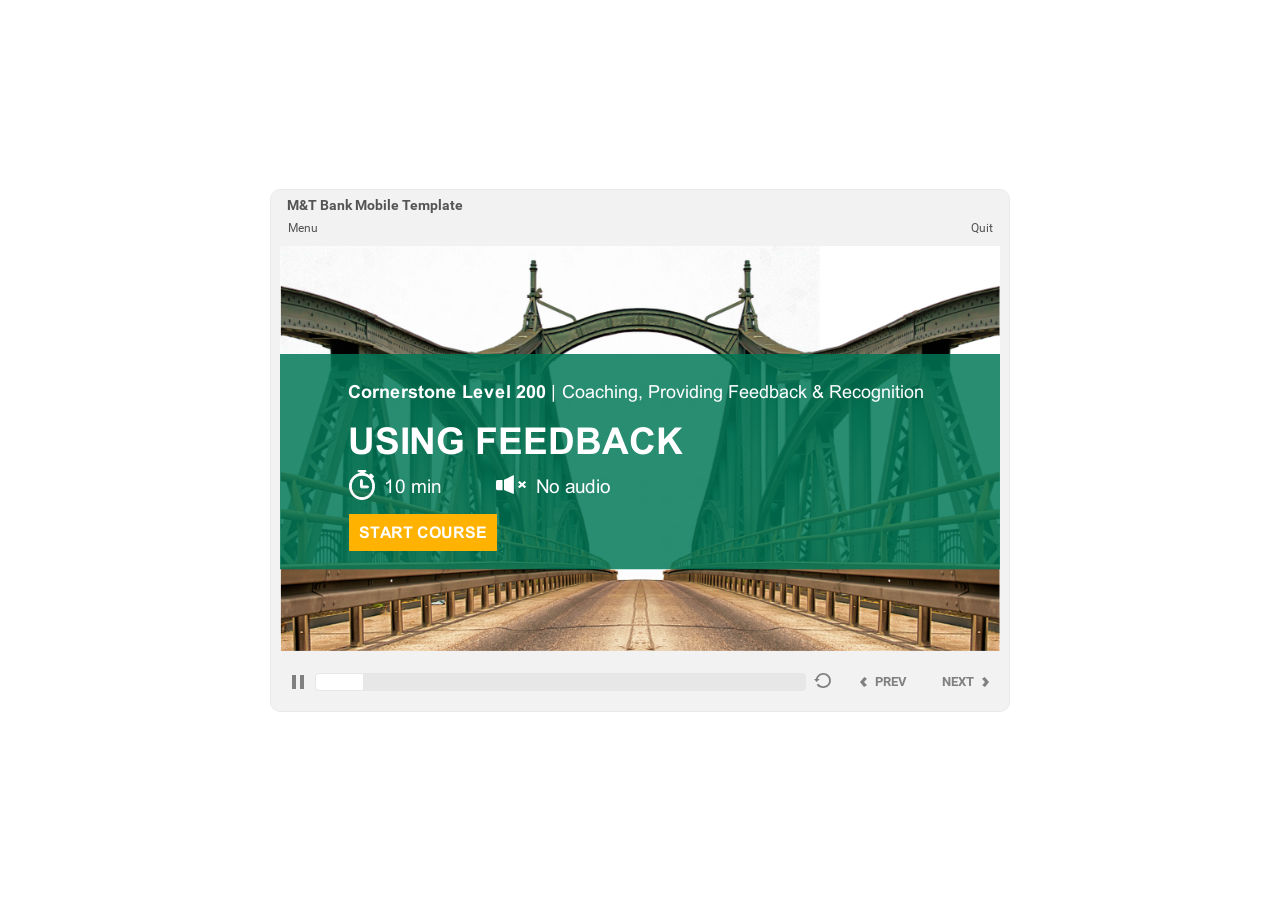
<file: story.html>
<!DOCTYPE HTML>
<html style="height: 100%;" lang="en-US">
<head>
    
    <meta http-equiv="Content-Type" content="text/html;charset=utf-8">
    <!-- Created using Storyline 360 - http://www.articulate.com  -->
    <!-- version: 3.10.13923.0 -->

    <title>M&amp;T Bank Mobile Template</title>
    <style>
        body {
            background: #ffffff;
            overflow: hidden;
        }

        html, body, table {
            height: 100%;
            width: 100%;
            margin: 0;
            padding: 0;
            border: 0;
        }

        table td {
            vertical-align: middle;
            text-align: center;
        }

        #nosupport {
            background: #f5f5f5;
            margin: 50px 65px;
            border: 1px solid #d5d5d5;
            width: calc(100% - 130px);
            height: calc(100% - 100px);
        }

        p {
            font-family: 'Helvetica Neue', Helvetica, Arial, Verdana, sans-serif;
            font-size: 12pt;
            color: #303030;
        }

        a {
            color: #2D9DDA;
            text-decoration: none !important;
        }

    </style>
    <script>
        var html5Supported = true,
                showWarning = false;

        function displayWarning() {
            if (showWarning) {
                document.getElementById('nosupport').style.visibility = 'visible';
            }
        }

    </script>
    <!--[if lte IE 9]><script>html5Supported = false;</script><![endif]-->

    <script type="text/javascript">

        (function () {

            var settings = {
                lmsEnabled: false,
                tincanEnabled: false,
                aoEnabled: false,
                runtimeOrder: [{"type":"html5","url":"story_html5.html"}],
                warnOnCommitFail: false
            };

            var PARAM_WARN_ON_COMMIT = {name: 'warncommit', value: 1},
                    PARAM_LMS = {name: 'lms', value: 1},
                    PARAM_TINCAN = {name: 'tincan', value: true},
                    PARAM_AO = {name: 'aosupport', value: true};

            var detection = {
                agent: navigator.userAgent,

                flashEnabled: function () {
                    var description, version, flashAX,
                            plugin = navigator.plugins["Shockwave Flash"];

                    if (plugin != null) {
                        description = plugin.description.split(" ");
                        version = Number(description[description.length - 2]);

                        return (version >= 10) || isNaN(version);
                    } else {
                        try {
                            flashAX = new ActiveXObject("ShockwaveFlash.ShockwaveFlash.10");
                            return (flashAX != null);
                        } catch (e) {
                        }
                    }

                    return false;
                },

                html5Enabled: function () {
                    return html5Supported;
                },

                ampEnabled: function () {
                    return ((this.isIOS() && this.isIPad()) || this.isAndroid());
                },

                isIOS: function () {
                    return (this.agent.indexOf("AppleWebKit/") > -1 && this.agent.indexOf("Mobile/") > -1)
                },

                isAndroid: function () {
                    return (this.agent.indexOf("Android") > -1);
                },

                isIPad: function () {
                    return (this.agent.indexOf("iPad") > -1);
                }
            };

            var router = {

                init: function () {
                    var i,
                            redirected = false,
                            order = settings.runtimeOrder,
                            launchMap = {
                                flash: {
                                    isEnabled: 'flashEnabled',
                                    getParams: 'getFlashParams',
                                    delim: '?'
                                },
                                html5: {
                                    isEnabled: 'html5Enabled',
                                    getParams: 'getHtml5Params',
                                    delim: '?'
                                },
                                amp: {
                                    isEnabled: 'ampEnabled',
                                    getParams: 'getAmpParams',
                                    delim: '#'
                                }
                            };

                    if (document.location.search.toLowerCase().indexOf('forceflash') != -1) {
                        this.moveFlashToStartOfOrder(order);
                    }

                    for (i = 0; i < order.length; i++) {
                        var launchInfo = launchMap[order[i].type],
                                url = order[i].url;

                        if (detection[launchInfo.isEnabled]()) {
                            this.redirect(url, this[launchInfo.getParams](), launchInfo.delim);
                            redirected = true;
                            break;
                        }
                    }

                    if (!redirected) {
                        showWarning = true;
                    }
                },

                moveFlashToStartOfOrder: function (order) {
                    var i,
                        flashIndex = -1;
                    for (i = 0; i < order.length; i++) {
                        if (order[i].type == "flash") {
                            flashIndex = i;
                            break;
                        }
                    }
                    if (flashIndex != -1) {
                        order.splice(0, 0, order.splice(flashIndex, 1)[0]);
                    }
                },

                getQueryString: function (params) {
                    params = params || [];
                    var i,
                            queryString = document.location.search.substr(1),
                            paramArr = queryString.length > 0 ? queryString.split('&') : [];

                    for (i = 0; i < params.length; i++) {
                        paramArr.push([params[i].name, params[i].value].join('='));
                    }

                    return paramArr.join('&');
                },

                formatUrl: function (url, params, delim) {
                    delim = delim || '?';

                    var queryString = this.getQueryString(params);

                    if (queryString != null && queryString.length > 0) {
                        return [url, queryString].join(delim);
                    }

                    return url;
                },

                redirect: function (url, params, delim) {
                    window.location.replace(this.formatUrl(url, params, delim));
                },

                getFlashParams: function () {
                    return [];
                },

                getHtml5Params: function () {
                    var params = [];
                    if (settings.tincanEnabled) {
                        params.push(PARAM_TINCAN);
                    } else if (settings.lmsEnabled) {
                        params.push(PARAM_LMS);
                        if (settings.warnOnCommitFail) {
                            params.push(PARAM_WARN_ON_COMMIT);
                        }
                    }

                    return params;
                },

                getAmpParams: function () {
                    var tincanProto = settings.aoEnabled || settings.tincanEnabled,
                            params = [];
                    // build AMP params
                    if (tincanProto) {
                        params.push(PARAM_TINCAN);
                        if (settings.aoEnabled) {
                            params.push(PARAM_AO);
                        }
                    }
                    return params;
                }
            };

            router.init();
        })();

    </script>
</head>
<body onload="displayWarning()" style="height: 100%;">
<div id="nosupport" style="visibility: hidden;">
    <table>
        <tr>
            <td>
                <p>
                    <svg xmlns="http://www.w3.org/2000/svg" width="90.2" height="74.9" viewBox="0 0 90 75" version="1.1">
                        <g transform="scale(.1)">
                            <path d="m409 7c54-25 106 20 130 66 106 170 213 340 320 510 17 28 32 63 19 96-14 36-55 51-91 51-224 1-448 0-672 0-35 1-76-3-100-33-26-32-15-77 5-108 107-173 216-344 324-517 16-26 35-53 65-65z"
                                  fill="#4c4c4c"/>
                            <path d="m419 57c26-20 55 4 68 27 109 174 218 348 328 522 9 17 23 35 17 55-11 20-36 18-55 19-224 0-447 0-670 0-20-1-46 1-57-19-5-18 6-34 14-48 109-174 218-348 327-522 9-12 17-25 28-34z"
                                  fill="#f5f5f5"/>
                            <path d="m429 179c25-12 58 8 56 35-1 81-5 161-10 242 2 32-49 39-57 9-7-73-6-146-11-219-1-24-4-56 22-67zM430 539 430 539 430 539c45-24 80 53 32 72-45 24-80-53-32-72z"
                                  fill="#4c4c4c"/>
                        </g>
                    </svg>
                </p>
                <p>This course cannot be played because your web browser does not support HTML5.</p>
                <p><a href=""></a></p>

            </td>
        </tr>
    </table>
</div>
</body>
</html>
</file>
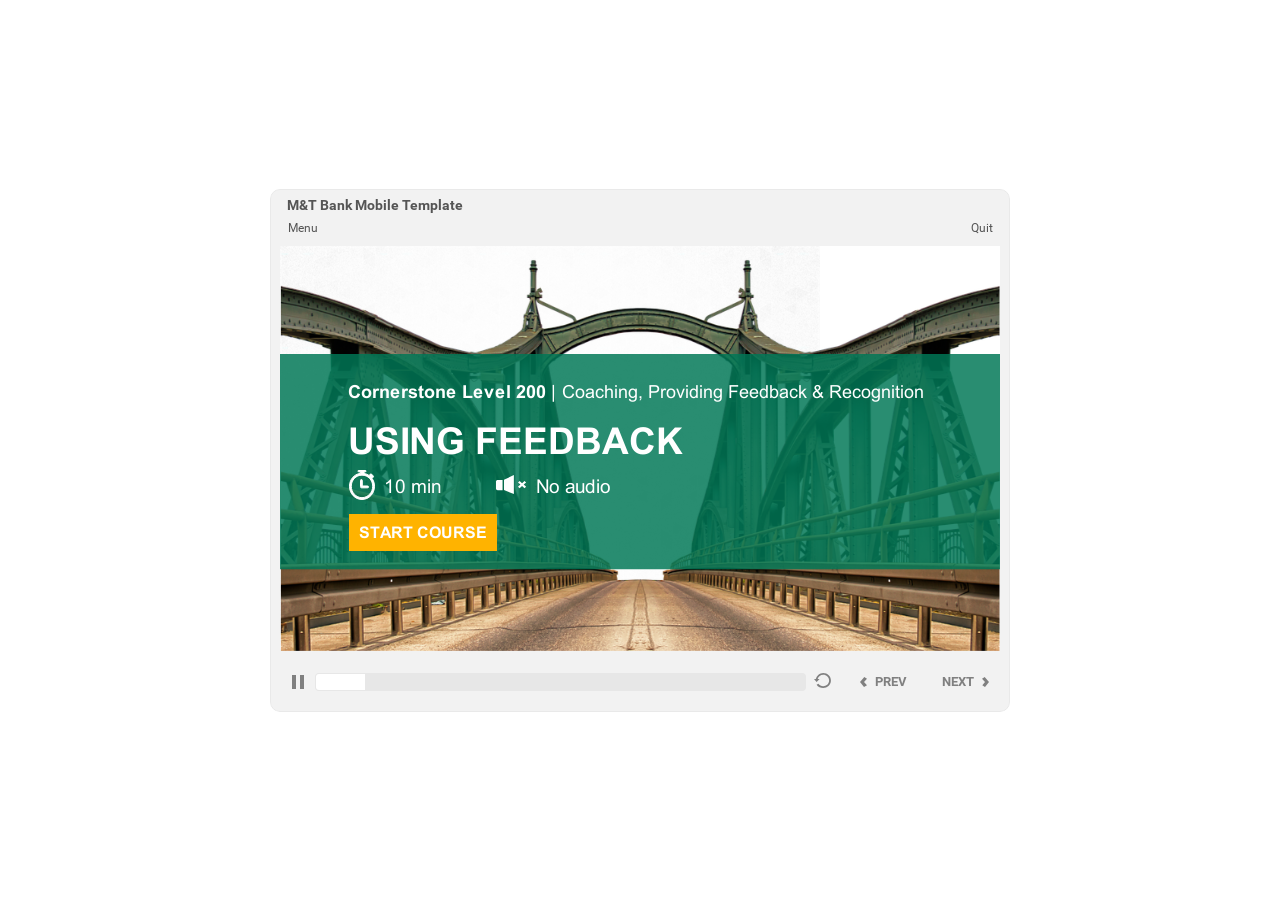
<file: story_html5.html>
<!doctype html>
<html lang="en-US">
<head>
  <meta charset="utf-8" />
  <!-- Created using Storyline 360 - http://www.articulate.com  -->
  <!-- version: 3.10.13923.0 -->
  <title>M&amp;T Bank Mobile Template</title>
  <meta http-equiv="x-ua-compatible" content="IE=edge" />
  <meta name="viewport" content="width=device-width, initial-scale=1.0, user-scalable=no, minimal-ui" />
  <meta name="apple-mobile-web-app-capable" content="yes" />

  <style rel="stylesheet" data-noprefix>.slide-loader{position:absolute;pointer-events:none;left:50%;top:50%;-webkit-animation:spin 1.8s linear infinite;-moz-animation:spin 1.8s linear infinite;-ms-animation:spin 1.8s linear infinite;animation:spin 1.8s linear infinite;width:100px;height:100px;-webkit-transform:translate(-50%, -50%);z-index:10000;background:transparent url("[data-uri]") no-repeat center center}.mobile-chrome-warning{position:fixed;width:300px;height:75px;bottom:0px;background:rgba(0,0,0,0.0001);display:none;pointer-events:none}.mobile-chrome-warning-btn{position:absolute;left:-16px;top:-15px;width:107px;height:107px;background:rgba(0,0,0,0.6);border-radius:50%;border:1px solid rgba(255,255,255,0.2);pointer-events:all;-webkit-transform:scale(0.6)}.mobile-chrome-warning-btn svg{position:absolute;left:60%;top:58%;-webkit-transform:translate(-50%, -50%)}.mobile-chrome-warning-bubble{position:relative;color:white;padding:10px;background:rgba(0,0,0,0.8);border-radius:5px;float:left;margin-left:100px;margin-top:15px;pointer-events:none}.mobile-chrome-warning-bubble:before{position:absolute;top:8.5px;left:-20px;width:30px;height:30px;content:'';display:block;width:0;height:0;border-style:solid;border-width:12.5px 20px 12.5px 0;border-color:transparent rgba(0,0,0,0.8) transparent transparent;pointer-events:none}.is-mobile .swipe-resume-arrow{position:fixed;top:30%;left:50%;-webkit-transform:translate(-50%, 0);width:12%}.is-mobile .mobile-chrome-warning-text{position:fixed;top:56%;left:50%;-webkit-transform:translate(-50%, 0);height:30%;width:80%;line-height:43px;text-align:center;color:#aeb7bd;word-break:break-word;font-size:20px}.slide-loader .mobile-loader-dot{display:none}@-ms-keyframes spin{from{-ms-transform:translate(-50%, -50%) rotate(0deg)}to{-ms-transform:translate(-50%, -50%) rotate(360deg)}}@-moz-keyframes spin{from{-moz-transform:translate(-50%, -50%) rotate(0deg)}to{-moz-transform:translate(-50%, -50%) rotate(360deg)}}@-webkit-keyframes spin{from{-webkit-transform:translate(-50%, -50%) rotate(0deg)}to{-webkit-transform:translate(-50%, -50%) rotate(360deg)}}@keyframes spin{from{transform:translate(-50%, -50%) rotate(0deg)}to{transform:translate(-50%, -50%) rotate(360deg)}}body.is-mobile,body.is-theme-unified{background:black}body.is-theme-unified{background:#1b1a1a}.is-mobile .load-container,.is-theme-unified .load-container{position:absolute;left:0;top:0;width:100%;height:100%;background-color:rgba(0,0,0,0.5);z-index:1;visibility:visible;-webkit-transition:visibility 250ms, opacity 250ms linear;-moz-transition:visibility 250ms, opacity 250ms linear;-mz-transition:visibility 250ms, opacity 250ms linear;transition:visibility 250ms, opacity 250ms linear}.is-mobile .hide-slide-loader .load-container,.is-theme-unified .hide-slide-loader .load-container{opacity:0;visibility:hidden}.is-mobile .slide-loader,.is-theme-unified .slide-loader{-webkit-animation:none;-moz-animation:none;-ms-animation:none;animation:none;background:none;text-align:center;width:120px;height:80px;top:60%}.is-theme-unified .slide-loader{top:50%}.is-mobile .slide-loader .mobile-loader-dot,.is-theme-unified .slide-loader .mobile-loader-dot{width:30px;height:30px;background-color:white;border-radius:100%;display:inline-block;-webkit-animation:slide-loader 1s ease-in-out 0s infinite both;-moz-animation:slide-loader 1s ease-in-out 0s infinite both;-ms-animation:slide-loader 1s ease-in-out 0s infinite both;animation:slide-loader 1s ease-in-out 0s infinite both}.is-mobile .slide-loader .dot1,.is-theme-unified .slide-loader .dot1{-webkit-animation-delay:-0.2s;-moz-animation-delay:-0.2s;-ms-animation-delay:-0.2s;animation-delay:-0.2s}.is-mobile .slide-loader .dot2,.is-theme-unified .slide-loader .dot2{-webkit-animation-delay:-0.1s;-moz-animation-delay:-0.1s;-ms-animation-delay:-0.1s;animation-delay:-0.1s}@-ms-keyframes slide-loader{0%,80%,100%{-ms-transform:scale(0.6)}40%{-ms-transform:scale(0)}}@-moz-keyframes slide-loader{0%,80%,100%{-moz-transform:scale(0.6)}40%{-moz-transform:scale(0)}}@-webkit-keyframes slide-loader{0%,80%,100%{-webkit-transform:scale(0.6)}40%{-webkit-transform:scale(0)}}@keyframes slide-loader{0%,80%,100%{transform:scale(0.6)}40%{transform:scale(0)}}.mobile-load-title-overlay{display:none}.is-mobile .mobile-load-title-overlay{display:block;position:fixed;top:0;right:0;bottom:0;left:0;z-index:999;pointer-events:none}.is-mobile .mobile-load-title-overlay .mobile-load-title{position:relative;height:30%;width:80%;margin:0 auto;line-height:43px;text-align:center;color:#aeb7bd;word-break:break-word}@media only screen and (min-width: 320px) and (orientation: landscape){.is-mobile .mobile-load-title{font-size:28.8px;-moz-transform:translateY(33%);-ms-transform:translateY(33%);-webkit-transform:translateY(33%);transform:translateY(33%)}}@media only screen and (min-width: 320px) and (orientation: portrait){.is-mobile .slide-loader{top:55%}.is-mobile .mobile-load-title{font-size:28.8px;-moz-transform:translateY(35%);-ms-transform:translateY(35%);-webkit-transform:translateY(35%);transform:translateY(35%)}}
</style>

  
</head>
<body style="background: #FFFFFF" class="cs-HTML is-theme-classic" role="application">
  <!-- 360 -->
  <script>!function(e){var i=/iPhone/i,o=/iPod/i,n=/iPad/i,t=/(?=.*\bAndroid\b)(?=.*\bMobile\b)/i,d=/Android/i,s=/(?=.*\bAndroid\b)(?=.*\bSD4930UR\b)/i,b=/(?=.*\bAndroid\b)(?=.*\b(?:KFOT|KFTT|KFJWI|KFJWA|KFSOWI|KFTHWI|KFTHWA|KFAPWI|KFAPWA|KFARWI|KFASWI|KFSAWI|KFSAWA)\b)/i,r=/IEMobile/i,h=/(?=.*\bWindows\b)(?=.*\bARM\b)/i,a=/BlackBerry/i,l=/BB10/i,p=/Opera Mini/i,f=/(CriOS|Chrome)(?=.*\bMobile\b)/i,u=/(?=.*\bFirefox\b)(?=.*\bMobile\b)/i,c=new RegExp("(?:Nexus 7|BNTV250|Kindle Fire|Silk|GT-P1000)","i"),w=function(e,i){return e.test(i)},A=function(e){var A=e||navigator.userAgent,v=A.split("[FBAN");return"undefined"!=typeof v[1]&&(A=v[0]),this.apple={phone:w(i,A),ipod:w(o,A),tablet:!w(i,A)&&w(n,A),device:w(i,A)||w(o,A)||w(n,A)},this.amazon={phone:w(s,A),tablet:!w(s,A)&&w(b,A),device:w(s,A)||w(b,A)},this.android={phone:w(s,A)||w(t,A),tablet:!w(s,A)&&!w(t,A)&&(w(b,A)||w(d,A)),device:w(s,A)||w(b,A)||w(t,A)||w(d,A)},this.windows={phone:w(r,A),tablet:w(h,A),device:w(r,A)||w(h,A)},this.other={blackberry:w(a,A),blackberry10:w(l,A),opera:w(p,A),firefox:w(u,A),chrome:w(f,A),device:w(a,A)||w(l,A)||w(p,A)||w(u,A)||w(f,A)},this.seven_inch=w(c,A),this.any=this.apple.device||this.android.device||this.windows.device||this.other.device||this.seven_inch,this.phone=this.apple.phone||this.android.phone||this.windows.phone,this.tablet=this.apple.tablet||this.android.tablet||this.windows.tablet,"undefined"==typeof window?this:void 0},v=function(){var e=new A;return e.Class=A,e};"undefined"!=typeof module&&module.exports&&"undefined"==typeof window?module.exports=A:"undefined"!=typeof module&&module.exports&&"undefined"!=typeof window?module.exports=v():"function"==typeof define&&define.amd?define("isMobile",[],e.isMobile=v()):e.isMobile=v()}(this);</script>

  <div id="preso"></div>
  <script>
    window.globals = {
      DATA_PATH_BASE: '',
      lmsPresent: false,
      tinCanPresent: false,
      aoSupport: false,
      scale: 'noscale',
      captureRc: false,
      browserSize: 'default',
      bgColor: '#FFFFFF',
      features: '',
      themeName: 'classic'
    };
    
    

    if (window.globals.themeName !== 'classic') {
      document.body.classList.add('is-touch-tablet');
    } else if (window.isMobile.any) {
      document.body.classList.add('is-mobile');
    }
  </script>
  <script SRC="story_content/user.js" TYPE="text/javascript"></script>
  <div class="slide-loader"></div>

  <script type="text/javascript">
    if (window.isMobile.any || window.globals.themeName === 'unified') { var doc = document, loader = doc.body.querySelector('.slide-loader'); [ 1, 2, 3 ].forEach(function(n) { var d = doc.createElement('div'); d.classList.add('mobile-loader-dot'); d.classList.add('dot' + n); loader.appendChild(d);
      });
    }
  </script>

  <div class="mobile-load-title-overlay">
    <div class="mobile-load-title">M&amp;T Bank Mobile Template</div>
  </div>
  <script>
    
    if (window.autoSpider && window.vInterfaceObject) {
      document.querySelector('.mobile-load-title-overlay').style.display = 'none';
    }
  </script>

  <div class="mobile-chrome-warning">
    <div class="mobile-chrome-warning-btn">
        <svg xmlns="http://www.w3.org/2000/svg" version="1.1" xmlns:xlink="http://www.w3.org/1999/xlink" preserveAspectRatio="none" x="0px" y="0px" width="107px" height="78px" viewBox="0 0 107 78">

          <g id="mobile-chrome-warning-arrow">
            <path fill="white" stroke="none" d="
            M 24.1 31.4
            L 12.05 15.85 0 31.4 8.3 31.4 8.3 54 15.25 54 15.25 31.4 24.1 31.4 Z"/>
          </g>

          <path id="mobile-chrome-warning-hand" stroke="white" stroke-width="2" stroke-linejoin="round" stroke-linecap="round" fill="none" d="
          M 37.55 16.1
          Q 36.3 14.8 36.3 13.1 36.3 11.45 37.55 10.15 38.85 8.9 40.55 8.9 42.2 8.9 43.5 10.15
          L 46.75 13.375 46.75 13.35
          Q 45.5 12.05 45.5 10.35 45.5 8.7 46.75 7.4 48.05 6.15 49.75 6.15 51.4 6.15 52.7 7.4
          L 57 11.65
          Q 56.05 10.4828125 56.05 9 56.05 7.3 57.3 6 58.6 4.8 60.3 4.8 62 4.8 63.3 6
          L 74.3 17
          Q 76.3 19.05 77.5 21.55 78.75 24.05 79.1 26.9 79.4 29.7 80.65 32.25 81.85 34.75 83.85 36.75
          L 85.6 38.5 69.5 54.6
          Q 68.25 53.35 66.5 52.1 64.75 50.8 62.85 49.85 60.95 48.85 59.25 48.5
          L 32 42.5
          Q 31.15 42.3 30.45 41.8 29.1 40.8 28.85 39.3 28.6 37.85 29.35 36.55 30.05 35.25 31.65 34.7
          L 31.9 34.65
          Q 32.55 34.45 33.25 34.45
          L 44.3 34.9 17.65 8.2
          Q 16.4 6.9 16.4 5.2 16.4 3.55 17.65 2.25 18.95 1 20.65 1 22.3 1 23.6 2.25
          L 37.55 16.1 39.2 17.75
          M 58.95 13.65
          L 58.075 12.775 57.3 12
          Q 57.140234375 11.833984375 57 11.65
          L 58.075 12.775
          M 46.75 13.375
          L 48.4 15"/>

        </svg>
      </div>

      <div class="mobile-chrome-warning-bubble">
        Drag up for fullscreen
      </div>
  </div>

  

  <link rel="stylesheet" href="html5/lib/stylesheets/main.min.css" data-noprefix />
  <link rel="stylesheet" href="html5/data/css/output.min.css" data-noprefix />
  <script data-main="app/scripts/init.generated" src="html5/lib/scripts/app.min.js"></script>
</body>
</html>
</file>
<file: html5/lib/stylesheets/main.min.css>
html{font-size:100%;line-height:1.5em}html{font-family:sans-serif;-ms-text-size-adjust:100%;-webkit-text-size-adjust:100%}body{margin:0}article,aside,details,figcaption,figure,footer,header,hgroup,main,menu,nav,section,summary{display:block}audio,canvas,progress,video{display:inline-block;*display:inline;*zoom:1;vertical-align:baseline}audio:not([controls]){display:none;height:0}[hidden]{display:none}template{display:none}a{background-color:transparent}a:active,a:hover{outline:0}abbr[title]{border-bottom:1px dotted}b,strong{font-weight:bold}blockquote{margin:1.5em 40px}dfn{font-style:italic}h1{font-size:2em;line-height:1.5em;margin-top:.75em;margin-bottom:.75em}h2{font-size:1.5em;line-height:2em;margin-top:1em;margin-bottom:1em}h3{font-size:1.17em;line-height:1.28205em;margin-top:1.28205em;margin-bottom:1.28205em}h4{font-size:1em;line-height:1.5em;margin-top:1.5em;margin-bottom:1.5em}h5{font-size:.83em;line-height:1.80723em;margin-top:1.80723em;margin-bottom:1.80723em}h6{font-size:.67em;line-height:2.23881em;margin-top:2.23881em;margin-bottom:2.23881em}mark{background:#ff0;color:#000}p,pre{margin:1.5em 0}small{font-size:80%}sub,sup{font-size:75%;line-height:0;position:relative;vertical-align:baseline}sup{top:-0.5em}sub{bottom:-0.25em}dl,menu,ol,ul{margin:1.5em 0}dd{margin:0 0 0 40px}menu,ol,ul{padding:0 0 0 40px}nav ul,nav ol{list-style:none;list-style-image:none}img{border:0;-ms-interpolation-mode:bicubic}svg:not(:root){overflow:hidden}figure{margin:1.5em 40px}hr{-moz-box-sizing:content-box;-webkit-box-sizing:content-box;box-sizing:content-box;height:0}pre{overflow:auto}code,kbd,pre,samp{font-family:monospace, monospace;font-size:1em}form{margin:0}button,input,optgroup,select,textarea{color:inherit;font:inherit;margin:0;*font-family:sans-serif;*vertical-align:middle}button{overflow:visible}button,select{text-transform:none}button,html input[type="button"],input[type="reset"],input[type="submit"]{-webkit-appearance:button;cursor:pointer;*overflow:visible}button[disabled],html input[disabled]{cursor:default}button::-moz-focus-inner,input::-moz-focus-inner{border:0;padding:0}input{line-height:normal}input[type="checkbox"],input[type="radio"]{-moz-box-sizing:border-box;-webkit-box-sizing:border-box;box-sizing:border-box;padding:0;*height:13px;*width:13px}input[type="number"]::-webkit-inner-spin-button,input[type="number"]::-webkit-outer-spin-button{height:auto}input[type="search"]{-webkit-appearance:textfield;-moz-box-sizing:content-box;-webkit-box-sizing:content-box;box-sizing:content-box}input[type="search"]::-webkit-search-cancel-button,input[type="search"]::-webkit-search-decoration{-webkit-appearance:none}fieldset{margin:0 2px;border-color:#c0c0c0;border-top-width:.0625em;border-top-style:solid;padding-top:.4625em;border-bottom-width:.0625em;border-bottom-style:solid;padding-bottom:.9125em;border-left-width:.0625em;border-left-style:solid;padding-left:.875em;border-right-width:.0625em;border-right-style:solid;padding-right:.875em}legend{border:0;padding:0;*margin-left:-7px}textarea{overflow:auto}optgroup{font-weight:bold}table{border-collapse:collapse;border-spacing:0}td,th{padding:0}div.popup-pane p strong,div.popup-pane p em,.presenter-name{white-space:nowrap;overflow:hidden;text-overflow:ellipsis}.offscreen{position:absolute;left:-9999px !important}.invisible{visibility:hidden !important}.visible{visibility:visible !important}.transparent{opacity:0 !important}.hidden{display:none !important}.accessibility,.slider{position:absolute;top:0;left:0;height:1px;width:1px;overflow:hidden;opacity:0}.accessibility:focus,.slider:focus{outline:none}.scrollable,.is-desktop .panel-content,.is-desktop .panel-section-content{overflow:auto}.focused{outline:none !important}rect.focused{fill:none;outline:none !important;stroke:yellow}.align-left{text-align:left !important}.align-right{text-align:right !important}.align-center{text-align:center !important}.align-flex-start{display:-webkit-box;display:-webkit-flex;display:-moz-flex;display:-ms-flexbox;display:flex;-webkit-box-align:start;-ms-flex-align:start;-webkit-align-items:flex-start;-moz-align-items:flex-start;align-items:flex-start}.align-flex-center{display:-webkit-box;display:-webkit-flex;display:-moz-flex;display:-ms-flexbox;display:flex;-webkit-box-align:center;-ms-flex-align:center;-webkit-align-items:center;-moz-align-items:center;align-items:center}.align-flex-end{display:-webkit-box;display:-webkit-flex;display:-moz-flex;display:-ms-flexbox;display:flex;-webkit-box-align:end;-ms-flex-align:end;-webkit-align-items:flex-end;-moz-align-items:flex-end;align-items:flex-end}.inflexible,.is-desktop .controls .relative-nav,.is-desktop .submit-all-button,.tabs,.is-desktop .panel-section-header,.is-desktop .panel-header,.is-desktop .panel-footer,.header-primary{-webkit-box-flex:none;-webkit-flex:none !important;-moz-box-flex:none;-moz-flex:none !important;-ms-flex:none !important;flex:none !important}.auto-flexible{-webkit-box-flex:auto;-webkit-flex:auto !important;-moz-box-flex:auto;-moz-flex:auto !important;-ms-flex:auto !important;flex:auto !important}.initial-flexible{-webkit-box-flex:0;-webkit-flex:0 1 auto !important;-moz-box-flex:0;-moz-flex:0 1 auto !important;-ms-flex:0 1 auto !important;flex:0 1 auto !important}.bleed{padding:0 !important}.unstyled,.is-desktop .btn,.choice-list,.tabs,.is-desktop .outline-list{margin:0;padding:0;list-style:none;border:none;background:none}.force-unstyled,.progress-control .btn-unstyled,.progress-control .choice-list .choice-list-trigger,.choice-list .progress-control .choice-list-trigger,.progress-control .tabs>li>.tabs-trigger{background:none !important;border:none !important;box-shadow:none !important}.text-compact,.choice-list .choice-list-trigger,.tabs>li>.tabs-trigger,.is-desktop .outline-list li a{display:inline-block;max-width:100%;overflow:hidden;white-space:nowrap;text-overflow:ellipsis}.text-rtl,.text-direction-rtl .is-desktop .controls,.text-direction-rtl .is-desktop .controls-group,.text-direction-rtl .tabs,.text-direction-rtl .is-mobile .panel-content,.text-direction-rtl .is-desktop .panel-content,.text-direction-rtl .is-desktop .panel-header,.text-direction-rtl .topmenu-panel{direction:rtl;unicode-bidi:bidi-override;text-align:right}.text-align-sub{vertical-align:sub}.text-align-middle{vertical-align:middle}.ui-draggable{z-index:99}.ui-droppable{z-index:98}.ui-draggable-dragging{z-index:9999}.border-base,input[type='text'],input[type='search'],.is-desktop .btn,.progress-control,.progress-bar-seek,.search-input input[type="search"],.presentation-wrapper:after,.topmenu-tab,.topmenu-panel{border-style:solid;border-width:1px}.cursor-hover:hover,.rotatable:hover{cursor:pointer}.cursor-hover:hover *,.rotatable:hover *{cursor:pointer}.cursor-default{cursor:default !important}.cursor-default *{cursor:default !important}.opaque{pointer-events:all !important}.non-eventable{pointer-events:none}.full-size{height:100%;position:relative;width:100%}.abs{position:absolute}.tweenable{will-change:opacity, transform}*{box-sizing:border-box}html,body{height:100%}html{font-size:62.5%;-webkit-user-select:none;-moz-user-select:none;-ms-user-select:none;user-select:none}body{font-size:1.3rem;line-height:1.2;font-family:sans-serif;overflow:hidden}body.is-desktop.is-too-tall{overflow-y:scroll}body.is-desktop.is-too-wide{overflow-x:scroll}body.is-desktop *{-webkit-font-smoothing:subpixel-antialiasing}body.is-mobile::-webkit-scrollbar,body.is-mobile *::-webkit-scrollbar{-webkit-appearance:none;display:none}a{color:inherit;text-decoration:none}input[type='text'],input[type='search']{border-radius:4px;padding:.3em .5em}hr{position:absolute;top:0;left:0;width:100%;height:1px;background:none;border:0;border-top-style:solid;border-top-width:1px;color:none;margin:0}.is-desktop .grid-center{-webkit-box-pack:center;-ms-flex-pack:center;-webkit-justify-content:center;-moz-justify-content:center;justify-content:center;-webkit-box-align:center;-ms-flex-align:center;-webkit-align-items:center;-moz-align-items:center;align-items:center}.is-desktop .grid-row{max-width:100%;max-height:100%;display:-webkit-box;display:-webkit-flex;display:-moz-flex;display:-ms-flexbox;display:flex;-webkit-box-direction:normal;-webkit-box-orient:horizontal;-webkit-flex-direction:row;-moz-flex-direction:row;-ms-flex-direction:row;flex-direction:row}.is-desktop .grid-row.grid-reverse{-webkit-box-direction:reverse;-webkit-box-orient:horizontal;-webkit-flex-direction:row-reverse;-moz-flex-direction:row-reverse;-ms-flex-direction:row-reverse;flex-direction:row-reverse}.is-desktop .grid-row.grid-horz-center{-webkit-box-pack:center;-ms-flex-pack:center;-webkit-justify-content:center;-moz-justify-content:center;justify-content:center}.is-desktop .grid-row.grid-vert-center{-webkit-box-align:center;-ms-flex-align:center;-webkit-align-items:center;-moz-align-items:center;align-items:center}.is-desktop .grid-row>*{-webkit-box-flex:1;-webkit-flex:1;-moz-box-flex:1;-moz-flex:1;-ms-flex:1;flex:1;max-width:100%}.is-desktop .grid-row-align-start{-webkit-box-pack:start;-ms-flex-pack:start;-webkit-justify-content:flex-start;-moz-justify-content:flex-start;justify-content:flex-start}.is-desktop .grid-row-align-end{-webkit-box-pack:end;-ms-flex-pack:end;-webkit-justify-content:flex-end;-moz-justify-content:flex-end;justify-content:flex-end}.is-desktop .grid-col{max-width:100%;max-height:100%;display:-webkit-box;display:-webkit-flex;display:-moz-flex;display:-ms-flexbox;display:flex;-webkit-box-direction:normal;-webkit-box-orient:vertical;-webkit-flex-direction:column;-moz-flex-direction:column;-ms-flex-direction:column;flex-direction:column}.is-desktop .grid-col.grid-reverse{-webkit-box-direction:reverse;-webkit-box-orient:vertical;-webkit-flex-direction:column-reverse;-moz-flex-direction:column-reverse;-ms-flex-direction:column-reverse;flex-direction:column-reverse}.is-desktop .grid-col.grid-horz-center{-webkit-box-align:center;-ms-flex-align:center;-webkit-align-items:center;-moz-align-items:center;align-items:center}.is-desktop .grid-col.grid-vert-center{-webkit-box-pack:center;-ms-flex-pack:center;-webkit-justify-content:center;-moz-justify-content:center;justify-content:center}.is-desktop .grid-col>*{-webkit-box-flex:1;-webkit-flex:1;-moz-box-flex:1;-moz-flex:1;-ms-flex:1;flex:1;max-height:100%}.caption{font-family:"Open Sans Full", Helvetica, Arial, sans-serif;position:fixed;pointer-events:none;z-index:1;display:flex;align-items:center;flex-direction:column;bottom:0px;margin-bottom:10px;width:60vw;left:50vw;transform:translateX(-50%) translateZ(0)}.caption>div{pointer-events:none;width:100%;text-align:center}.caption p{display:inline-block;pointer-events:none;padding:10px;text-shadow:-1px 0px black, 0px 1px black, 1px 0px black, 0px -1px black;color:#ffffff;border-radius:4px;background:#31373a;margin:0 0 10px 0;padding:10px;text-align:center;line-height:1.5}.caption p p:last-child{margin-bottom:0}.caption p q:before,.caption p q:after{content:''}.is-mobile .caption.caption--centered{-moz-transform:translate(-50%, -50%);-ms-transform:translate(-50%, -50%);-webkit-transform:translate(-50%, -50%);transform:translate(-50%, -50%);bottom:auto}.is-desktop .caption{position:absolute;width:60%;left:50%}.caption-controls{margin-right:10px}.text-direction-rtl .is-desktop .caption-controls{margin-left:10px;margin-right:0}.caption-controls .caption-btn.button-tapped{background:rgba(0,0,0,0.2)}.caption-controls .caption-btn svg{margin-left:2px;margin-top:6px}[class*='icon-']{font-style:normal;display:inline-block}.error-icon{position:absolute;top:5px;left:calc(50% - 32px);height:30px;width:25px;z-index:999}input,textarea{pointer-events:all}input:focus,textarea:focus{outline:none}button{cursor:pointer}button:focus{outline:none}.is-desktop .btn{border-radius:7px;color:inherit;cursor:pointer;display:inline-block;font-weight:bold;height:30px;line-height:28px;min-width:30px;padding:0 8px;text-align:center;text-decoration:none;vertical-align:bottom}.btn-unstyled,.choice-list .choice-list-trigger,.tabs>li>.tabs-trigger{background:none;border:none;color:inherit;display:inline-block;height:inherit;line-height:inherit;padding:0;text-align:inherit}.btn-stretch{width:100%}.is-desktop .controls{-webkit-box-pack:justify;-ms-flex-pack:justify;-webkit-justify-content:space-between;-moz-justify-content:space-between;justify-content:space-between;max-height:30px;min-height:28px;line-height:30px;margin-top:16px;margin-bottom:5px;position:relative}.is-desktop .controls .btn{padding:0 8px 0 6px}.is-desktop .controls .btn:not(.hidden) ~ .btn{margin-left:7px}.text-direction-rtl .is-desktop .controls .btn:not(.hidden) ~ .btn{margin-left:0;margin-right:10px}.text-direction-rtl .is-desktop .controls .btn:first-of-type{margin-left:0}.is-desktop .controls .relative-nav .btn{min-width:71px}.text-direction-rtl .is-desktop .controls-group>.grid-row{-webkit-box-direction:reverse;-webkit-box-orient:horizontal;-webkit-flex-direction:row-reverse;-moz-flex-direction:row-reverse;-ms-flex-direction:row-reverse;flex-direction:row-reverse}.is-desktop .controls-group:not(:last-child){margin-right:10px}.text-direction-rtl .is-desktop .controls-group:not(:last-child){margin-left:10px;margin-right:0}.is-desktop .controls-group.play-only{-webkit-box-flex:initial;-webkit-flex:initial;-moz-box-flex:initial;-moz-flex:initial;-ms-flex:initial;flex:initial}.is-desktop .control-bar{position:relative;border-radius:7px}.is-desktop .control-actions{margin-left:auto;-webkit-box-flex:0;-webkit-flex:0 0 auto;-moz-box-flex:0;-moz-flex:0 0 auto;-ms-flex:0 0 auto;flex:0 0 auto}.is-desktop .control-actions .btn-icon{align-items:center;display:inline-flex;height:28px;margin-right:2px;vertical-align:top;position:relative;left:-5px}.text-direction-rtl .is-desktop .control-actions .btn-icon{margin-right:0;margin-left:2px;left:5px}.is-desktop .control-actions .text+.btn-icon{margin-right:0;margin-left:4px;position:relative;left:4px}.text-direction-rtl .is-desktop .control-actions .text+.btn-icon{margin-right:4px;margin-left:0;left:-1px}.text-direction-rtl .is-desktop .control-actions{margin-left:0;margin-right:auto}.is-desktop .submit-all-button button:not(.hidden){margin-right:7px}.text-direction-rtl .is-desktop .submit-all-button button:not(.hidden){margin-right:0;margin-left:7px}.hide-frame #main-window .controls{display:none}.circle-progress{position:absolute;left:2px;top:11.5px;z-index:-1}.btn.cs-disabled{pointer-events:none;opacity:0.5;cursor:default}.slider-bar{position:absolute;top:auto;bottom:0;height:120px}.slider-bar input[type='range']{box-sizing:content-box;padding:0px;position:absolute;bottom:0;left:50%;-moz-transform-origin:0 50%;-ms-transform-origin:0 50%;-webkit-transform-origin:0 50%;transform-origin:0 50%;-moz-transform:rotate(-90deg);-ms-transform:rotate(-90deg);-webkit-transform:rotate(-90deg);transform:rotate(-90deg);-moz-appearance:none;-webkit-appearance:none;width:100px;height:7px;outline:none}.slider-bar input[type='range']::-webkit-slider-runnable-track{border-style:solid;border-width:1px;height:7px}.slider-bar input[type='range']::-webkit-slider-thumb{-webkit-appearance:none;border-style:solid;border-width:1px;display:block;width:8px;height:20px;margin-top:-7px}.slider-bar input[type='range']::-webkit-slider-thumb:hover{cursor:pointer}.slider-bar input[type='range']::-moz-range-track{border-style:solid;border-width:1px;height:5px}.slider-bar input[type='range']::-moz-range-track:hover{cursor:pointer}.slider-bar input[type='range']::-moz-range-thumb{display:block;border-radius:0;width:5px;height:20px;margin-top:-8px}.slider-bar input[type='range']::-moz-range-thumb:hover{cursor:pointer}.slider-bar input[type='range']::-moz-focus-outer{border:0}@media screen and (min-width: 0\0){.slider-bar input[type='range']{bottom:23px !important;height:22px}.slider-bar input[type='range']::-ms-thumb{margin-top:0}}@supports (-ms-accelerator: true){.slider-bar input[type='range']{bottom:23px !important;height:22px}.slider-bar input[type='range']::-ms-thumb{margin-top:0}}.slider-bar input[type='range']::-ms-track{border-style:solid;border-width:1px;color:transparent;height:7px}.slider-bar input[type='range']::-ms-fill-lower,.slider-bar input[type='range']::-ms-fill-upper{background:transparent}.slider-bar input[type='range']::-ms-thumb{border-style:solid;border-width:1px;width:5px;height:20px}input[type=range]::-ms-tooltip{display:none}.progress-control{height:30px;padding:5px 5px 0}.progress-control .btn-unstyled,.progress-control .choice-list .choice-list-trigger,.choice-list .progress-control .choice-list-trigger,.progress-control .tabs>li>.tabs-trigger{width:24px;height:24px;line-height:24px;text-align:center}.progress-bar{margin:0 5px;position:relative;cursor:pointer;text-align:right;overflow:hidden}.progress-bar-inner{width:100%;height:100%;position:relative}.progress-bar-inner input[type='range']{position:absolute;top:0;left:0;-moz-appearance:none;-webkit-appearance:none;width:100%;height:16px;cursor:pointer;display:block;opacity:0;z-index:2}.text-direction-rtl .progress-bar-inner input[type='range']{transform:scale(-1, 1)}.progress-bar-inner input[type='range']::-moz-range-thumb{border-radius:0;width:1px}.progress-bar-inner input[type='range']::-ms-thumb{border-radius:0;width:1px}.progress-bar-inner input[type='range']::-webkit-slider-thumb{-webkit-appearance:none;border-radius:0;width:1px}.progress-bar-seek{width:100%;height:18px;border-radius:4px;display:block;overflow:hidden;position:relative;z-index:1}.progress-bar-fill{height:100%;position:absolute;top:0;left:0}.progress-bar-elapsed-time{position:absolute;top:0px;right:5px;z-index:1;font-weight:bold;font-size:92.307%;color:#454545}.progress-bar-total-duration{display:inline-block}.choice-list .choice-list-trigger{display:block;width:100%;padding:.25em;text-decoration:none}.tabs-wrap{display:-webkit-box;display:-webkit-flex;display:-moz-flex;display:-ms-flexbox;display:flex;-webkit-box-direction:normal;-webkit-box-orient:vertical;-webkit-flex-direction:column;-moz-flex-direction:column;-ms-flex-direction:column;flex-direction:column;overflow:hidden;overflow:visible;height:100%;min-height:0}.tabs-wrap>*{-webkit-box-flex:1;-webkit-flex:1 1;-moz-box-flex:1;-moz-flex:1 1;-ms-flex:1 1;flex:1 1}.tabs{font-size:92.307%;line-height:18px;text-align:left;white-space:nowrap}.tabs.fill-width>li>.tabs-trigger{padding:0px 3px}.tabs>li{border-radius:4px 4px 0 0;border-radius:6px 6px 0 0;display:inline-block;font-weight:bold;height:100%;text-align:center}.tabs>li>.tabs-trigger{padding:0px 8px;line-height:2.1}.is-desktop .panel-content,.is-desktop .panel-section-header,.is-desktop .panel-section-content,.is-desktop .panel-header,.is-desktop .panel-footer{padding:10px}.is-desktop .panel{display:-webkit-box;display:-webkit-flex;display:-moz-flex;display:-ms-flexbox;display:flex;-webkit-box-direction:normal;-webkit-box-orient:horizontal;-webkit-flex-direction:row;-moz-flex-direction:row;-ms-flex-direction:row;flex-direction:row;overflow:hidden;flex:1 1}.is-desktop .panel>*{-webkit-box-flex:1;-webkit-flex:1 1;-moz-box-flex:1;-moz-flex:1 1;-ms-flex:1 1;flex:1 1}.is-desktop .panel>*{display:-webkit-box;display:-webkit-flex;display:-moz-flex;display:-ms-flexbox;display:flex;-webkit-box-direction:normal;-webkit-box-orient:vertical;-webkit-flex-direction:column;-moz-flex-direction:column;-ms-flex-direction:column;flex-direction:column;overflow:hidden}.is-desktop .panel>*>*{-webkit-box-flex:1;-webkit-flex:1 1;-moz-box-flex:1;-moz-flex:1 1;-ms-flex:1 1;flex:1 1}.is-desktop .panel:not(.active){display:none}.is-desktop .panel h1,.is-desktop .panel h2,.is-desktop .panel h3,.is-desktop .panel h4,.is-desktop .panel h5,.is-desktop .panel h6{margin:0}.is-desktop .tab-close{display:none}.is-desktop .panel-content{display:-webkit-box;display:-webkit-flex;display:-moz-flex;display:-ms-flexbox;display:flex;-webkit-box-direction:normal;-webkit-box-orient:vertical;-webkit-flex-direction:column;-moz-flex-direction:column;-ms-flex-direction:column;flex-direction:column;overflow:hidden;overflow-y:auto;overflow-x:hidden;border-radius:0 0 4px 4px;font-size:84.615%;word-wrap:break-word}.is-desktop .panel-content>*{-webkit-box-flex:1;-webkit-flex:1 1;-moz-box-flex:1;-moz-flex:1 1;-ms-flex:1 1;flex:1 1}.is-desktop .panel-content:not(:last-child){border-bottom-left-radius:0px;border-bottom-right-radius:0px}.is-desktop .panel-section{display:-webkit-box;display:-webkit-flex;display:-moz-flex;display:-ms-flexbox;display:flex;-webkit-box-direction:normal;-webkit-box-orient:vertical;-webkit-flex-direction:column;-moz-flex-direction:column;-ms-flex-direction:column;flex-direction:column;overflow:hidden}.is-desktop .panel-section>*{-webkit-box-flex:1;-webkit-flex:1 1;-moz-box-flex:1;-moz-flex:1 1;-ms-flex:1 1;flex:1 1}.is-desktop .panel-section-header{position:relative}.is-desktop .panel-relative-hr{position:relative;top:1em}.is-desktop .panel-section-heading{font-size:100%;line-height:1.308;overflow:hidden;text-overflow:ellipsis;overflow-wrap:break-word;word-wrap:break-word}.is-desktop .panel-footer{border-bottom-left-radius:10px;border-bottom-right-radius:10px}.volume{position:relative}.volume .slider-bar{left:0;height:106px;position:absolute;top:auto;right:-1px;bottom:-1px;left:-1px;direction:ltr}.volume .slider-bar input[type='range']{position:absolute;bottom:30px;left:50%;width:60px;z-index:1}.volume button{height:28px;position:relative;vertical-align:top;width:15px;z-index:2;overflow:hidden}.volume button svg{position:absolute;top:6px;left:0}.slide-object-video.hidden{display:block !important;visibility:hidden}.video-slide-object{position:relative;pointer-events:auto;background:transparent}.video-slide-object video::-webkit-media-controls-start-playback-button{display:none !important;-webkit-appearance:none}.video-controls{position:relative;height:26px;margin:3px 0;padding:1px;border:1px solid #b9b9b9}.video-controls-play-pause{background-image:url('[data-uri]');background-size:100%;background-image:-webkit-gradient(linear, 50% 0%, 50% 100%, color-stop(0%, #868686),color-stop(100%, #5d5d5d));background-image:-moz-linear-gradient(#868686,#5d5d5d);background-image:-webkit-linear-gradient(#868686,#5d5d5d);background-image:linear-gradient(#868686,#5d5d5d);width:25px;line-height:20px;text-align:center;border-right:1px solid #454545;fill:#fff}.video-controls-play-pause .pause-icon{width:6px;height:7px}.video-controls-play-pause .play-icon{width:6px;height:7px}.video-controls{max-width:100%;max-height:100%;display:-webkit-box;display:-webkit-flex;display:-moz-flex;display:-ms-flexbox;display:flex;-webkit-box-direction:normal;-webkit-box-orient:horizontal;-webkit-flex-direction:row;-moz-flex-direction:row;-ms-flex-direction:row;flex-direction:row}.video-controls.grid-reverse{-webkit-box-direction:reverse;-webkit-box-orient:horizontal;-webkit-flex-direction:row-reverse;-moz-flex-direction:row-reverse;-ms-flex-direction:row-reverse;flex-direction:row-reverse}.video-controls.grid-horz-center{-webkit-box-pack:center;-ms-flex-pack:center;-webkit-justify-content:center;-moz-justify-content:center;justify-content:center}.video-controls.grid-vert-center{-webkit-box-align:center;-ms-flex-align:center;-webkit-align-items:center;-moz-align-items:center;align-items:center}.video-controls>*{-webkit-box-flex:1;-webkit-flex:1;-moz-box-flex:1;-moz-flex:1;-ms-flex:1;flex:1;max-width:100%}.video-controls .progress-bar{margin:0}.is-mobile .video-controls .progress-bar{display:block}@media only screen and (orientation: portrait){.is-mobile .video-controls .progress-bar{margin:0}}.is-mobile .video-controls input[type=range]{display:none}@media only screen and (orientation: portrait){.is-mobile .video-controls input[type=range]{display:none}}.video-controls .progress-bar-seek{height:22px;background-image:url('[data-uri]');background-size:100%;background-image:-webkit-gradient(linear, 50% 0%, 50% 100%, color-stop(0%, #c3c3c3),color-stop(100%, #acacac));background-image:-moz-linear-gradient(#c3c3c3,#acacac);background-image:-webkit-linear-gradient(#c3c3c3,#acacac);background-image:linear-gradient(#c3c3c3,#acacac);border-radius:0;border:none}@media only screen and (orientation: portrait){.is-mobile .video-controls .progress-bar-seek{height:22px;background-image:url('[data-uri]');background-size:100%;background-image:-webkit-gradient(linear, 50% 0%, 50% 100%, color-stop(0%, #c3c3c3),color-stop(100%, #acacac));background-image:-moz-linear-gradient(#c3c3c3,#acacac);background-image:-webkit-linear-gradient(#c3c3c3,#acacac);background-image:linear-gradient(#c3c3c3,#acacac);border-radius:0;border:none}}.video-controls .progress-bar-fill{background-image:url('[data-uri]');background-size:100%;background-image:-webkit-gradient(linear, 50% 0%, 50% 100%, color-stop(0%, #a6a6a6),color-stop(100%, #7d7d7d));background-image:-moz-linear-gradient(#a6a6a6,#7d7d7d);background-image:-webkit-linear-gradient(#a6a6a6,#7d7d7d);background-image:linear-gradient(#a6a6a6,#7d7d7d)}@media only screen and (orientation: portrait){.is-mobile .video-controls .progress-bar-fill{background-image:url('[data-uri]');background-size:100%;background-image:-webkit-gradient(linear, 50% 0%, 50% 100%, color-stop(0%, #a6a6a6),color-stop(100%, #7d7d7d));background-image:-moz-linear-gradient(#a6a6a6,#7d7d7d);background-image:-webkit-linear-gradient(#a6a6a6,#7d7d7d);background-image:linear-gradient(#a6a6a6,#7d7d7d)}.is-mobile .video-controls .progress-bar-fill:after{display:none}}.video-controls .progress-bar-elapsed-time{height:22px;line-height:22px}.video-player-limited-container{position:relative;background-position:center center;background-repeat:no-repeat;background-size:contain}.video-player-limited-container video{height:100%;width:100%}.video-player-poster{position:absolute;top:0;left:0}.html-reset p{margin:0}.html-reset font{font-size:inherit;font-family:inherit}.nested-numbering ol{counter-reset:section;list-style-type:none}.nested-numbering ol a:before{counter-increment:section;content:counters(section,".") ". ";margin-right:.4em;overflow:hidden;text-overflow:ellipsis}.text-direction-rtl .nested-numbering ol a:before{margin-left:.4em;margin-right:auto}.overlay{position:fixed;top:0;right:0;bottom:0;left:0;background:rgba(0,0,0,0.5);z-index:4}.overlay-message{background:transparent;z-index:6}.is-mobile .overlay-message{background:rgba(0,0,0,0.5)}.zoom-image-overlay{background:rgba(0,0,0,0.15)}.is-desktop .overlay{position:fixed;top:-75%;right:-75%;bottom:-75%;left:-75%}.lightbox-wrapper{position:absolute;top:0;left:0;width:100%;height:100%}.lightbox-wrapper .controls{margin-top:0}.lightbox{position:absolute;top:50%;left:50%;-moz-transform:translate(-50%, -50%);-ms-transform:translate(-50%, -50%);-webkit-transform:translate(-50%, -50%);transform:translate(-50%, -50%);border:4px solid rgba(0,0,0,0.8) !important;padding:2px 2px 0;box-shadow:0 0 5px rgba(0,0,0,0.2) !important;z-index:5}.lightbox .slide-container{max-width:none;max-height:none;margin:0}.is-desktop .lightbox .slide-container{-moz-transform-origin:0 0;-ms-transform-origin:0 0;-webkit-transform-origin:0 0;transform-origin:0 0}.lightbox .slide-wrapper{background:#fff}.lightbox .controls-group{-moz-transform-origin:top right;-ms-transform-origin:top right;-webkit-transform-origin:top right;transform-origin:top right;-webkit-box-pack:end;-ms-flex-pack:end;-webkit-justify-content:flex-end;-moz-justify-content:flex-end;justify-content:flex-end;margin-top:7px;text-align:right}.lightbox .controls-group .btn{margin-left:10px}.is-desktop .lightbox .controls-group .btn{font-size:0.8em;height:28px;line-height:26px}.is-desktop .lightbox .controls-group .btn.slide-control-button-submitall:not(.hidden){position:absolute;left:0}.text-direction-rtl .is-desktop .lightbox .controls-group .btn.slide-control-button-submitall:not(.hidden){right:0;left:auto}.lightbox .controls-group .btn .btn-icon{height:26px}.wn-LightboxControlsWnd{padding:4px}.lightbox-close-btn.focused,.lightbox .btn.focused{outline:3px solid yellow !important}.lightbox-close-btn{width:20px;height:20px;position:absolute;top:0;right:0;-moz-transform:translate(50%, -50%);-ms-transform:translate(50%, -50%);-webkit-transform:translate(50%, -50%);transform:translate(50%, -50%);color:#fff;background:#f00;border-radius:100%;text-align:center;z-index:1;box-shadow:inset 0px 1px 1px rgba(255,255,255,0.7),inset 0px -1px 1px rgba(0,0,0,0.3)}.lightbox-close-btn .icon{fill:#fff}.lightbox-close-btn .icon-shadow{fill:#000}.is-mobile .lightbox-close-btn{position:relative}.is-mobile .lightbox .slide-container{background:white}.popup{width:100%;height:100%;display:flex;justify-content:center;align-items:center;position:absolute;top:0;display:none;background-color:rgba(255, 255, 255, 0.000001)}.popup.show{display:block}div.popup-pane{width:339px;height:225px;padding:22px;top:calc(50% - 2px);border-radius:5px}div.popup-pane p{color:#a4a4a4;height:171px;margin-top:0;overflow-y:auto;line-height:1.3;cursor:default}div.popup-pane p strong{font-weight:bold;display:block;margin-bottom:3px;font-size:0.97em}div.popup-pane p em{display:block;font-weight:200;font-size:0.97em;margin-bottom:14px;font-style:normal}div.popup-pane p span{display:block;font-size:0.89em;line-height:1.5;word-break:break-all;word-break:break-word}div.popup-pane a{position:absolute;bottom:7px;text-decoration:underline;font-weight:bold;font-size:0.86em}div.popup-pane .popup-close{right:24px;font-size:0.86em}.popup-bio{white-space:pre-wrap}.text-direction-rtl .popup .popup-pane{direction:rtl}.text-direction-rtl .popup .popup-pane p em{color:#454545;font-weight:600}.text-direction-rtl .popup .popup-pane .popup-close{left:22px;right:auto}.text-direction-rtl .popup .lightbox-close-btn{top:0;right:auto;left:-27px}.lightbox-close-btn--large{width:25px;height:25px;top:-2px;right:-1px}.lightbox-close-btn--large .icon{transform:scale(1.3)}.message-window{position:absolute;top:50%;left:50%;transform:translate(-50%, -50%);z-index:7;border-radius:8px;border:1px solid transparent}.sidebar-right .message-window{margin-left:-120px}.sidebar-left .message-window{margin-left:120px}.no-sidebar .message-window{margin-left:0}.message-window-header{position:relative;font-size:153.846%;padding:0.8em 10px 0.6em}.message-window-header hr{position:absolute;top:auto;right:10px;bottom:0;left:10px;width:auto}.message-window-header hr+hr{bottom:1px}.message-window-heading{font-weight:normal;font-size:76.923%;margin:0}.message-window-heading p{margin:0}.image-container img{position:absolute}.zoom{position:absolute;top:0;left:0}.zoom-image{position:absolute;top:0;left:0;z-index:2000}.webobject{position:absolute;-webkit-overflow-scrolling:touch;pointer-events:all;background:white}.webobject .thumbnail{position:absolute;top:0;left:0}.webobject iframe{position:absolute;top:0;left:0;border:none;width:100%;height:100%}.is-mobile .webobject-engage{border:1px solid #62686c}.is-mobile .webobject{overflow-y:scroll}.is-desktop .panel-section-search.panel-section-header{padding-bottom:0}.text-direction-rtl .is-desktop .panel-section-search.panel-section-header .panel-section-heading{direction:rtl}.panel-section-search .divb{position:static;margin-top:0.818em}.search-clear{text-align:center;margin-bottom:10px}.search-clear .focused{outline:3px solid yellow !important}.search-clear .icon-clear{vertical-align:middle}.search-filter{position:absolute;top:10px;right:5px;cursor:pointer}.text-direction-rtl .search-filter{direction:rtl;position:absolute;top:10px;right:0px;left:5px}.search-filter .icon-gear{vertical-align:middle;fill:currentColor}.search-options{-moz-transition:max-height .2s ease-out;-o-transition:max-height .2s ease-out;-webkit-transition:max-height .2s ease-out;transition:max-height .2s ease-out;overflow:hidden;max-height:0;font-weight:bold;font-size:84.615%;margin:0 -3px;padding:0 3px}.text-direction-rtl .search-options{direction:rtl}.search-options.visible{max-height:7.091em}.search-options p{margin:0.818em 0}.search-options label{display:block;cursor:pointer;margin:0.818em 0}.search-options .divb{position:static;margin-top:1em}.search-options input[type=checkbox]{margin-right:6px}.text-direction-rtl .search-options input[type=checkbox]{margin-right:0;margin-left:6px}.search-options input[type=checkbox].hidden{display:inline-block !important}.search-input{position:relative}.search-input input[type="search"]{-moz-box-sizing:border-box;-webkit-box-sizing:border-box;box-sizing:border-box;border-radius:4px;width:100%;height:28px}.search-input .btn-unstyled,.search-input .choice-list .choice-list-trigger,.choice-list .search-input .choice-list-trigger,.search-input .tabs>li>.tabs-trigger{position:absolute;top:1px;right:1px;width:25px;height:25px;border-radius:0 3px 3px 0;padding-top:4px;text-align:center;box-shadow:none}.text-direction-rtl .search-input input[type="search"]{direction:rtl;text-indent:22px}.text-direction-rtl .search-input .btn-unstyled,.text-direction-rtl .search-input .choice-list .choice-list-trigger,.choice-list .text-direction-rtl .search-input .choice-list-trigger,.text-direction-rtl .search-input .tabs>li>.tabs-trigger{position:absolute;top:1px;right:0px;bottom:0px;left:1px;border-radius:3px 0 0 3px}.is-mobile .panel-section-search{display:none}.is-mobile .search-input input[type="search"]{height:34px;background:transparent;border-radius:20px;width:100%;padding:10px;padding-left:35px;border-color:#979696;-webkit-appearance:none}.is-mobile #outline-search{position:fixed;top:-58px;right:160px;left:0;padding:12px;background:white;pointer-events:none}.is-mobile .mobile-search-icon{position:absolute;top:19px;left:20px;-moz-transform:scale(0.9);-ms-transform:scale(0.9);-webkit-transform:scale(0.9);transform:scale(0.9)}.text-direction-rtl .is-mobile .mobile-search-icon{position:absolute;top:19px;right:9px;left:auto}.is-mobile .mobile-search-icon svg{fill:#979696}.scrollarea{position:absolute;top:0;left:0}.scrollarea-background{position:absolute;top:0;left:0}.scrollarea-background svg{position:absolute;top:0;left:0}.scrollarea-background img{position:absolute}.scrollarea-area{position:absolute;top:0;left:0;line-height:0;overflow-y:auto;overflow-x:hidden;pointer-events:auto;z-index:2;background:transparent}.prevent-scroll{overflow-y:hidden}.scrollarea-scrollbar{position:absolute;top:0px;left:0px;width:40px;height:0;background:transparent;pointer-events:all;cursor:pointer;z-index:10}.scrollarea-scrollbar:before{position:absolute;top:0px;left:20px;width:10px;height:100%;background:#ebebeb;border-radius:5px;content:'';display:block}.scrollarea-btn{position:absolute;top:0px;left:0px;width:40px;height:0;background:transparent;pointer-events:all;border-radius:5px;z-index:10}.scrollarea-btn:after{position:absolute;top:0px;left:21px;width:8px;height:100%;background:#b5b5b5;pointer-events:none;box-shadow:0 0 0px 1px #f2f2f2;border-radius:5px;content:'';display:block}.is-desktop .slide-object-button,.is-desktop .slide-object-button-text{width:100%;height:100%;padding:0;pointer-events:all}.is-mobile .slide-object-button,.is-mobile .slide-object-button-text{width:100%;height:100%;padding:0;background:black;color:white;left:-1px;pointer-events:all}.expanding-label-container{position:relative}.expanding-label{position:absolute;z-index:1;overflow:hidden;pointer-events:all}.cursor-hover:hover .expanding-label,.rotatable:hover .expanding-label,.cursor-hover:hover .expanding-label *,.rotatable:hover .expanding-label *{cursor:default}.cursor-hover:hover .expanding-label .cursor-hover:hover *,.rotatable:hover .expanding-label .cursor-hover:hover *,.cursor-hover:hover .expanding-label .rotatable:hover *,.rotatable:hover .expanding-label .rotatable:hover *{cursor:pointer}.slide-object .expanding-label-path{position:absolute}.slide-object .expanding-label-path.content-shown{pointer-events:all}.expanding-label-content{position:relative;top:0;left:0;padding:6px;overflow:hidden}.expanding-label-content svg{position:relative}.marker-animation{position:absolute;display:block;width:38px;height:38px}@-moz-keyframes fadeInOut{0%{opacity:0}30%{opacity:1}100%{opacity:0}}@-webkit-keyframes fadeInOut{0%{opacity:0}30%{opacity:1}100%{opacity:0}}@keyframes fadeInOut{0%{opacity:0}30%{opacity:1}100%{opacity:0}}.marker-animation-pulse{z-index:-1;border-radius:50%;-moz-transform:translate(-5px, -5px);-ms-transform:translate(-5px, -5px);-webkit-transform:translate(-5px, -5px);transform:translate(-5px, -5px)}.marker-animation-pulse:before{position:absolute;width:inherit;height:inherit;content:" ";opacity:0;-moz-animation:fadeInOut 1.3s 0.6s infinite;-webkit-animation:fadeInOut 1.3s 0.6s infinite;animation:fadeInOut 1.3s 0.6s infinite;background-image:url('[data-uri]');background-size:100%;background-image:-moz-radial-gradient(#ffffff,#ffffff 30%,rgba(0,0,0,0) 70%,rgba(0,0,0,0));background-image:-webkit-radial-gradient(#ffffff,#ffffff 30%,rgba(0,0,0,0) 70%,rgba(0,0,0,0));background-image:radial-gradient(#ffffff,#ffffff 30%,rgba(0,0,0,0) 70%,rgba(0,0,0,0))}.marker-animation-pulse:after{position:absolute;width:inherit;height:inherit;content:" ";background-image:url('[data-uri]');background-size:100%;background-image:-moz-radial-gradient(rgba(0,0,0,0.8),rgba(0,0,0,0.8) 30%,rgba(0,0,0,0) 70%,rgba(0,0,0,0));background-image:-webkit-radial-gradient(rgba(0,0,0,0.8),rgba(0,0,0,0.8) 30%,rgba(0,0,0,0) 70%,rgba(0,0,0,0));background-image:radial-gradient(rgba(0,0,0,0.8),rgba(0,0,0,0.8) 30%,rgba(0,0,0,0) 70%,rgba(0,0,0,0));-moz-animation:fadeInOut 1.3s infinite;-webkit-animation:fadeInOut 1.3s infinite;animation:fadeInOut 1.3s infinite}.marker-animation-swirl{position:absolute;top:14px;left:-3px;-moz-transform-origin:right top;-ms-transform-origin:right top;-webkit-transform-origin:right top;transform-origin:right top;width:17px;height:17px;border-radius:0 0 0 34px;background-image:url('[data-uri]');background-size:100%;background-image:-webkit-gradient(linear, 50% 0%, 50% 100%, color-stop(0%, #ffffff),color-stop(60%, #ffffff),color-stop(90%, rgba(0,0,0,0)),color-stop(100%, rgba(0,0,0,0)));background-image:-moz-linear-gradient(#ffffff,#ffffff 60%,rgba(0,0,0,0) 90%,rgba(0,0,0,0));background-image:-webkit-linear-gradient(#ffffff,#ffffff 60%,rgba(0,0,0,0) 90%,rgba(0,0,0,0));background-image:linear-gradient(#ffffff,#ffffff 60%,rgba(0,0,0,0) 90%,rgba(0,0,0,0))}#dragdrop-gradient stop:first-child{stop-color:#fdfdfd}#dragdrop-gradient stop:last-child{stop-color:#e9e9e9}#dragdrop-gradient-2 stop:first-child{stop-color:red}#dragdrop-gradient-2 stop:last-child{stop-color:blue}#dragdrop-hover-gradient stop:first-child{stop-color:#bafbfb}#dragdrop-hover-gradient stop:last-child{stop-color:#a6e9e9}#wordbank-droparea-stroke-gradient stop:first-child{stop-color:#6c6c6c}#wordbank-droparea-stroke-gradient stop:last-child{stop-color:#c7c7c7}.slide-object-dragdrop-shape{stroke:#c7c7c7;stroke-width:1px;pointer-events:all}.slide-object-dragitem-hover{cursor:pointer}.slide-object-dragitem-hover .slide-object-dragdrop-shape{stroke:#bafbfb}.slide-object-droparea .slide-object-dragdrop-wordbank .slide-object-dragdrop-shape{stroke:url("#wordbank-droparea-stroke-gradient")}.dragdrop-review-dot .dragdrop-review-dot-drag-correct:nth-child(1){fill:#33a833;stroke:#008408;stroke-width:1.5}.dragdrop-review-dot .dragdrop-review-dot-drag-correct:nth-child(2),.dragdrop-review-dot .dragdrop-review-dot-drop-correct:nth-child(2){fill:transparent;stroke:#5cc959;stroke-width:1}.dragdrop-review-dot .dragdrop-review-dot-drag-incorrect:nth-child(1){fill:red;stroke:#fb3b3b;stroke-width:1.5}.dragdrop-review-dot .dragdrop-review-dot-drag-incorrect:nth-child(2){fill:transparent;stroke:#641d1d;stroke-width:1}.dragdrop-review-dot .dragdrop-review-dot-drop-correct:nth-child(1),.dragdrop-review-dot .dragdrop-review-dot-drop-incorrect:nth-child(1){fill:black;stroke:none}.dragdrop-review-dot .dragdrop-review-dot-drop-incorrect:nth-child(2){fill:transparent;stroke:#db0000;stroke-width:1}.dragdrop-review-dot text{fill:white;font-size:92.307%}.is-mobile .dragdrop-review-dot text{font-size:76%}.slide-object-textinput textarea{width:100%;overflow:hidden;resize:none}@-moz-keyframes rotate-hotspot{0%{-moz-transform:rotate(0deg) scale(0.8);transform:rotate(0deg) scale(0.8)}100%{-moz-transform:rotate(360deg) scale(0.8);transform:rotate(360deg) scale(0.8)}}@-webkit-keyframes rotate-hotspot{0%{-webkit-transform:rotate(0deg) scale(0.8);transform:rotate(0deg) scale(0.8)}100%{-webkit-transform:rotate(360deg) scale(0.8);transform:rotate(360deg) scale(0.8)}}@keyframes rotate-hotspot{0%{-moz-transform:rotate(0deg) scale(0.8);-ms-transform:rotate(0deg) scale(0.8);-webkit-transform:rotate(0deg) scale(0.8);transform:rotate(0deg) scale(0.8)}100%{-moz-transform:rotate(360deg) scale(0.8);-ms-transform:rotate(360deg) scale(0.8);-webkit-transform:rotate(360deg) scale(0.8);transform:rotate(360deg) scale(0.8)}}@-moz-keyframes fade-hotspot{0%{opacity:0}50%{opacity:0}70%{opacity:0.4}100%{opacity:0}}@-webkit-keyframes fade-hotspot{0%{opacity:0}50%{opacity:0}70%{opacity:0.4}100%{opacity:0}}@keyframes fade-hotspot{0%{opacity:0}50%{opacity:0}70%{opacity:0.4}100%{opacity:0}}.hotspot-ring,.slide-object .hotspot-marker:before,.slide-object .hotspot-marker:after,.slide-object .hotspot-marker span:before{position:absolute;content:" ";display:block;border-radius:50%;border:5px solid #00ecf5;opacity:0;-moz-animation:fade-hotspot 0.8s infinite linear;-webkit-animation:fade-hotspot 0.8s infinite linear;animation:fade-hotspot 0.8s infinite linear}.slide-object .hotspot-marker{position:absolute;border-radius:50%;background:black;color:black;border-left-color:white;border-right-color:white;border-width:7px;border-style:solid;margin-left:-7px;margin-top:-7px;width:2px;height:2px;-moz-animation:rotate-hotspot 1s infinite linear;-webkit-animation:rotate-hotspot 1s infinite linear;animation:rotate-hotspot 1s infinite linear}.slide-object .hotspot-marker:before{position:absolute;top:-13px;right:-13px;width:16px;height:16px}.slide-object .hotspot-marker:after{position:absolute;top:-23px;right:-23px;width:36px;height:36px;-moz-animation-delay:0.1s;-webkit-animation-delay:0.1s;animation-delay:0.1s}.slide-object .hotspot-marker span:before{position:absolute;top:-33px;right:-33px;width:56px;height:56px;-moz-animation-delay:0.2s;-webkit-animation-delay:0.2s;animation-delay:0.2s}.drop-list{position:absolute}.drop-list svg{cursor:pointer}.drop-list text{-webkit-touch-callout:none;-webkit-user-select:none;-khtml-user-select:none;-moz-user-select:none;-ms-user-select:none;user-select:none}.drop-list:focus{outline:none}.drop-list-drop-down{position:absolute;top:0;left:0;border-width:1px;border-style:solid;background:white;overflow:hidden}.drop-list-drop-down-inner{height:100%}.drop-list-top-container{position:absolute;top:0;left:0}.drop-list-scrollable{overflow-x:hidden;overflow-y:scroll}#drop-list-gradient stop:first-child{stop-color:#fdfdfd}#drop-list-gradient stop:last-child{stop-color:#dfdfdf}.drop-list-item{pointer-events:visible}.drop-list-item-over{fill:#adffff}.drop-list-item-out{fill:white}.drop-list-item-selected{fill:#fbfe98}.mobile-drop-list{position:absolute;z-index:999;pointer-events:all;opacity:0}.timer{position:absolute;top:6px;right:0}.text-direction-rtl .timer{position:absolute;top:6px;right:auto;left:0}.timer svg{overflow:visible}.timer-text,.timer-wheel{position:relative;float:left}.text-direction-rtl .timer-text,.text-direction-rtl .timer-wheel{float:right}.timer-text{top:4px;margin-right:7px}.text-direction-rtl .timer-text{margin-right:0;margin-left:7px}.timer-text:focus{outline:none !important}#timer-blue-grad stop:first-child{stop-color:#00aaff}#timer-blue-grad stop:last-child{stop-color:#00d4ff}#timer-yellow-grad stop:first-child{stop-color:#fde246}#timer-yellow-grad stop:last-child{stop-color:#fccd2b}.is-mobile .timer{position:relative;top:0;min-width:58px;min-height:58px;background:#494949}.is-mobile .timer .timer-text{width:100%;text-align:center;margin:0;top:28px;-moz-transform:translateY(-50%);-ms-transform:translateY(-50%);-webkit-transform:translateY(-50%);transform:translateY(-50%)}.sequence-ctrl{position:absolute;top:0;left:0;pointer-events:all}.sequence-ctrl-scroll-area{position:absolute;top:0;left:0;overflow-x:hidden}.sequence-ctrl-drop{position:absolute;top:0;left:0;overflow:visible}.sequence-ctrl-num{position:relative;float:left;font-size:123.077%;font-weight:bold;overflow:hidden}.sequence-ctrl-hit{position:relative;float:left}.sequence-ctrl-bar{position:absolute;top:0;left:0;height:2px;background:black}.sequence-ctrl-bar:before{position:relative;float:left;top:-2px;display:block;content:"";width:0px;height:0px;border-style:solid;border-width:3px 0 3px 4px;border-color:transparent transparent transparent black}.sequence-ctrl-bar:after{position:relative;float:right;top:-2px;display:block;content:"";width:0px;height:0px;border-style:solid;border-width:3px 4px 3px 0;border-color:transparent black transparent transparent}.annotation-arrow-square{-moz-transform:translate(-53px, -34px);-ms-transform:translate(-53px, -34px);-webkit-transform:translate(-53px, -34px);transform:translate(-53px, -34px)}.annotation-arrow-round{-moz-transform:translate(-53px, -30px);-ms-transform:translate(-53px, -30px);-webkit-transform:translate(-53px, -30px);transform:translate(-53px, -30px)}.annotation-arrow-triangle{-moz-transform:translate(-49px, -34px);-ms-transform:translate(-49px, -34px);-webkit-transform:translate(-49px, -34px);transform:translate(-49px, -34px)}.annotation-arrow-v{-moz-transform:translate(-43px, -33px);-ms-transform:translate(-43px, -33px);-webkit-transform:translate(-43px, -33px);transform:translate(-43px, -33px)}.annotation-check{-moz-transform:translate(-30px, -30px);-ms-transform:translate(-30px, -30px);-webkit-transform:translate(-30px, -30px);transform:translate(-30px, -30px)}.annotation-cross{-moz-transform:translate(-30px, -30px);-ms-transform:translate(-30px, -30px);-webkit-transform:translate(-30px, -30px);transform:translate(-30px, -30px)}.annotation-rectangle{position:absolute;border-style:solid;box-shadow:0 1px 0 1px rgba(0,0,0,0.2)}.annotation-spotlight{position:absolute}.slideframe{position:absolute;top:0;left:0;overflow:hidden;pointer-events:all;background:rgba(255, 255, 255, 0.000001)}#preso{height:100%}.presentation-wrapper{position:relative;overflow:hidden;-moz-border-radius:10px;-webkit-border-radius:10px;border-radius:10px;border:none;max-width:none}.hide-frame .presentation-wrapper{-moz-border-radius:0;-webkit-border-radius:0;border-radius:0}.presentation-wrapper:after{border-radius:inherit;border-color:inherit;box-sizing:border-box;content:'';display:block;position:absolute;top:0px;left:0px;height:100%;width:100%;pointer-events:none}.hide-frame .presentation-wrapper:after{border-style:none}.presentation-wrapper.sidebar-left .area-secondary{border-top-left-radius:10px;border-bottom-left-radius:10px}.presentation-wrapper.sidebar-right{-webkit-box-direction:reverse;-webkit-box-orient:horizontal;-webkit-flex-direction:row-reverse;-moz-flex-direction:row-reverse;-ms-flex-direction:row-reverse;flex-direction:row-reverse}.presentation-wrapper.sidebar-right .area-secondary{border-top-right-radius:10px;border-bottom-right-radius:10px}#presentation{display:-webkit-box;display:-webkit-flex;display:-moz-flex;display:-ms-flexbox;display:flex;position:absolute}.hide-frame #presentation{background:transparent;border:none}.area-primary,.area-secondary{padding:10px;vertical-align:top}.hide-frame .area-primary,.hide-frame .area-secondary{padding:0}.area-primary{-webkit-box-flex:1;-webkit-flex:1;-moz-box-flex:1;-moz-flex:1;-ms-flex:1;flex:1;display:-webkit-box;display:-webkit-flex;display:-moz-flex;display:-ms-flexbox;display:flex;-webkit-box-direction:normal;-webkit-box-orient:vertical;-webkit-flex-direction:column;-moz-flex-direction:column;-ms-flex-direction:column;flex-direction:column;overflow:hidden}.area-secondary{display:inline-block;width:240px;overflow:auto}.area-secondary.hidden+.area-primary{width:100%}.presentation-overlay-container{position:absolute;top:0;left:0}#presentation-canvas{position:absolute;top:0;left:0}#app-top-container,#app-top-overlay{position:absolute;top:0;left:0;pointer-events:all}.app-top{position:relative;overflow:hidden}#app-top-container{z-index:1000}#app-top-overlay{display:none;z-index:999;background:rgba(255, 255, 255, 0.000001)}#mask-library{position:fixed;top:0;left:0}#collision-library{position:fixed;top:0;left:0;visibility:hidden;pointer-events:none}#main-window{-webkit-box-flex:1;-webkit-flex:1 1;-moz-box-flex:1;-moz-flex:1 1;-ms-flex:1 1;flex:1 1;display:-webkit-box;display:-webkit-flex;display:-moz-flex;display:-ms-flexbox;display:flex;-webkit-box-direction:normal;-webkit-box-orient:vertical;-webkit-flex-direction:column;-moz-flex-direction:column;-ms-flex-direction:column;flex-direction:column;position:relative;overflow:hidden;margin:0}.main-window-slide-container{-webkit-box-flex:1;-webkit-flex:1 1;-moz-box-flex:1;-moz-flex:1 1;-ms-flex:1 1;flex:1 1;display:-webkit-box;display:-webkit-flex;display:-moz-flex;display:-ms-flexbox;display:flex;-webkit-box-align:center;-ms-flex-align:center;-webkit-align-items:center;-moz-align-items:center;align-items:center;overflow:hidden}.hide-frame .main-window-slide-container{background:transparent !important}.slide-window-background{position:absolute;top:0;left:0}.slide-window-background-asset{width:100%;height:100%;background-repeat:no-repeat}#mobile-play{position:fixed;top:0;left:0;width:200px;height:200px;cursor:pointer;pointer-events:all;background:rgba(255,0,0,0.3);z-index:4}#overlay-container,#overlay-container-controls{position:absolute;top:0;left:0;width:100%;height:100%}.curr-slide-locked .slide-lockable,.curr-slide-locked .slide-lockable *{cursor:none !important}.curr-slide-locked .slide-lockable input,.curr-slide-locked .slide-lockable * input{pointer-events:none}.logo{text-align:center;padding:10px 10px 9px 10px;margin-bottom:10px;border-radius:4px}.logo img{display:inline-block;max-width:100%}.has-presenter .logo,.has-video .logo{margin-bottom:0;border-radius:4px 4px 0 0}.presenter{margin-bottom:10px;box-shadow:0 1px 0 #b8b8b8;background:#fff;min-height:74px;border-radius:4px;line-height:1.3;cursor:default}.presenter-info{display:-webkit-box;display:-webkit-flex;display:-moz-flex;display:-ms-flexbox;display:flex;padding:10px 10px 7px 10px}.presenter-info .mobile-photo{-webkit-box-flex:0;-webkit-flex:0 auto;-moz-box-flex:0;-moz-flex:0 auto;-ms-flex:0 auto;flex:0 auto}.presenter-info .mobile-photo img{max-height:65px;margin-right:6px;border-radius:4px}.text-direction-rtl .presenter-info .mobile-photo img{margin-left:6px;margin-right:0}.presenter-info-wrapper{-webkit-box-flex:1;-webkit-flex:1 0;-moz-box-flex:1;-moz-flex:1 0;-ms-flex:1 0;flex:1 0;overflow:hidden}.text-direction-rtl .presenter-info-wrapper{text-align:right}.presenter-name{font-weight:bold}.presenter-title{margin-top:1px;max-height:2.6em;font-size:0.87em;overflow:hidden;word-wrap:break-word;-webkit-hyphens:auto;-ms-hyphens:auto;hyphens:auto}.presenter-link{margin-top:1px;font-weight:bold;font-size:0.87em;text-decoration:underline}.video-container video{width:100%}.video-container+.presenter-info{padding:6px 10px 17px 6px}.video-container+.presenter-info .mobile-photo{display:none}.video-container+.presenter-info ul{text-align:center}.video-container+.presenter-info ul li:last-child{position:relative;left:-3px;bottom:-4px}.logo+.presenter{border-radius:0 0 4px 4px}.has-video:not(.has-presenter) .presenter{line-height:0}.has-video:not(.has-presenter) .presenter .video-container video{border-radius:0 0 3px 3px}.presenter .video-container.vertical-video{height:167px;display:flex}.presenter .video-container.vertical-video video{width:auto;height:100%;margin:0 auto}.text-direction-rtl .presenter .mobile-photo{order:1}.text-direction-rtl .presenter ul{direction:rtl;margin:0 18px 0 0}.is-desktop .outline-panel{display:-webkit-box;display:-webkit-flex;display:-moz-flex;display:-ms-flexbox;display:flex;-webkit-box-direction:normal;-webkit-box-orient:vertical;-webkit-flex-direction:column;-moz-flex-direction:column;-ms-flex-direction:column;flex-direction:column;overflow:hidden}.is-desktop .outline-panel>*{-webkit-box-flex:1;-webkit-flex:1 1;-moz-box-flex:1;-moz-flex:1 1;-ms-flex:1 1;flex:1 1}.is-desktop .outline-panel .panel-content{overflow:auto}.is-desktop .panel-content-menu{padding:1px 3px}.is-desktop .outline{line-height:125%;opacity:1}.is-desktop .icon-carrot{cursor:pointer;-moz-transform:rotate(90deg) translateX(3px);-ms-transform:rotate(90deg) translateX(3px);-webkit-transform:rotate(90deg) translateX(3px);transform:rotate(90deg) translateX(3px);margin:0 6px 0 0;align-self:baseline;order:-1;height:10px;width:10px;line-height:10px;position:absolute;top:5px;left:2px;-moz-transform-origin:7.25px 5.25px 50%;-ms-transform-origin:7.25px 5.25px 50%;-webkit-transform-origin:7.25px 5.25px 50%;transform-origin:7.25px 5.25px 50%}.text-direction-rtl .is-desktop .icon-carrot{margin-left:6px;margin-right:auto;left:auto;right:2px}.is-desktop .outline-links-collapse ol{display:none}.is-desktop .outline-links-collapse .icon-carrot{-moz-transform:translateX(3px);-ms-transform:translateX(3px);-webkit-transform:translateX(3px);transform:translateX(3px)}.is-desktop .outline-list li{position:relative}.is-desktop .outline-list li a{padding:0px;display:block;height:181.818%;line-height:181.818%;margin-bottom:1px;position:relative}.is-desktop .outline-list li a:before{margin-right:0px}.text-direction-rtl .is-desktop .outline-list li a:before{margin-left:0}.is-desktop .outline-list li a:focus{outline:none}.is-desktop .outline-list li a span:not(.svg-icon-wrapper){flex:1}.wrap-list .is-desktop .outline-list li a span:not(.svg-icon-wrapper){white-space:inherit}.is-desktop .outline-list li.wrap-item a{height:auto;min-height:20px;white-space:normal}.is-desktop .outline-list li a{padding-left:20px}.is-desktop .outline-list li a .icon-carrot{left:2px}.text-direction-rtl .is-desktop .outline-list li a .icon-carrot{left:auto;right:8px}.text-direction-rtl .is-desktop .outline-list li a{padding-right:20px;padding-left:0}.is-desktop .outline-list li li a{padding-left:33px}.is-desktop .outline-list li li a .icon-carrot{left:15px}.text-direction-rtl .is-desktop .outline-list li li a .icon-carrot{left:auto;right:21px}.text-direction-rtl .is-desktop .outline-list li li a{padding-right:33px;padding-left:0}.is-desktop .outline-list li li li a{padding-left:46px}.is-desktop .outline-list li li li a .icon-carrot{left:28px}.text-direction-rtl .is-desktop .outline-list li li li a .icon-carrot{left:auto;right:34px}.text-direction-rtl .is-desktop .outline-list li li li a{padding-right:46px;padding-left:0}.is-desktop .outline-list li li li li a{padding-left:59px}.is-desktop .outline-list li li li li a .icon-carrot{left:41px}.text-direction-rtl .is-desktop .outline-list li li li li a .icon-carrot{left:auto;right:47px}.text-direction-rtl .is-desktop .outline-list li li li li a{padding-right:59px;padding-left:0}.is-desktop .outline-list li li li li li a{padding-left:72px}.is-desktop .outline-list li li li li li a .icon-carrot{left:54px}.text-direction-rtl .is-desktop .outline-list li li li li li a .icon-carrot{left:auto;right:60px}.text-direction-rtl .is-desktop .outline-list li li li li li a{padding-right:72px;padding-left:0}.is-desktop .outline-list li li li li li li a{padding-left:85px}.is-desktop .outline-list li li li li li li a .icon-carrot{left:67px}.text-direction-rtl .is-desktop .outline-list li li li li li li a .icon-carrot{left:auto;right:73px}.text-direction-rtl .is-desktop .outline-list li li li li li li a{padding-right:85px;padding-left:0}.is-desktop .outline-list li li li li li li li a{padding-left:98px}.is-desktop .outline-list li li li li li li li a .icon-carrot{left:80px}.text-direction-rtl .is-desktop .outline-list li li li li li li li a .icon-carrot{left:auto;right:86px}.text-direction-rtl .is-desktop .outline-list li li li li li li li a{padding-right:98px;padding-left:0}.is-desktop .outline-list li li li li li li li li a{padding-left:111px}.is-desktop .outline-list li li li li li li li li a .icon-carrot{left:93px}.text-direction-rtl .is-desktop .outline-list li li li li li li li li a .icon-carrot{left:auto;right:99px}.text-direction-rtl .is-desktop .outline-list li li li li li li li li a{padding-right:111px;padding-left:0}.is-desktop .outline-list li li li li li li li li li a{padding-left:124px}.is-desktop .outline-list li li li li li li li li li a .icon-carrot{left:106px}.text-direction-rtl .is-desktop .outline-list li li li li li li li li li a .icon-carrot{left:auto;right:112px}.text-direction-rtl .is-desktop .outline-list li li li li li li li li li a{padding-right:124px;padding-left:0}.is-desktop .outline-list li li li li li li li li li li a{padding-left:137px}.is-desktop .outline-list li li li li li li li li li li a .icon-carrot{left:119px}.text-direction-rtl .is-desktop .outline-list li li li li li li li li li li a .icon-carrot{left:auto;right:125px}.text-direction-rtl .is-desktop .outline-list li li li li li li li li li li a{padding-right:137px;padding-left:0}.is-desktop .panel-footer{position:relative;padding:10px}.is-desktop .panel-footer .cs-divb{top:1px}.menu-item-status-correct a,.menu-item-status-incorrect a{width:88%}.menu-item-status-correct:after{position:absolute;top:20%;left:90%;width:17px;height:16px;display:block;content:'';background:url("[data-uri]")}.menu-item-status-incorrect:after{position:absolute;top:20%;left:91%;width:14px;height:15px;display:block;content:'';background:url("[data-uri]")}.term{margin:0}.term-word{margin:1em 0}.term-definition{font-size:113.7%;line-height:1.31;margin:0 0 1em}.term-definition p{min-height:17px;margin-bottom:1em}.glossary{display:-webkit-box;display:-webkit-flex;display:-moz-flex;display:-ms-flexbox;display:flex;-webkit-box-direction:normal;-webkit-box-orient:vertical;-webkit-flex-direction:column;-moz-flex-direction:column;-ms-flex-direction:column;flex-direction:column;overflow:hidden}.glossary>*{-webkit-box-flex:1;-webkit-flex:1 1;-moz-box-flex:1;-moz-flex:1 1;-ms-flex:1 1;flex:1 1}.glossary .panel-content{overflow:hidden}.glossary .panel-section-content{padding:1px}.glossary .panel-section-content:focus{outline:none}.glossary .panel-section-content ul button{padding:7px 10px;font-size:108%;line-height:1;vertical-align:baseline}.glossary .panel-section-content dl{margin:0;padding:7px 10px}.glossary .divc{top:1px}.glossary .diva{bottom:-2px;top:auto}.glossary .panel-section{flex:1 1 0}.is-mobile .glossary dl div:first-child dt{margin-top:0}.is-mobile .glossary .panel-section-content dl{padding-left:0}.text-direction-rtl .is-mobile .glossary .panel-section-content dl{direction:rtl}.is-desktop .resources{display:-webkit-box;display:-webkit-flex;display:-moz-flex;display:-ms-flexbox;display:flex;-webkit-box-direction:normal;-webkit-box-orient:vertical;-webkit-flex-direction:column;-moz-flex-direction:column;-ms-flex-direction:column;flex-direction:column;overflow:hidden}.is-desktop .resources>*{-webkit-box-flex:1;-webkit-flex:1 1;-moz-box-flex:1;-moz-flex:1 1;-ms-flex:1 1;flex:1 1}.is-desktop .resources .resources-list a{display:block;padding:.5em;white-space:nowrap;overflow-x:hidden;text-overflow:ellipsis}.is-desktop .resources .resources-list a:focus{outline:none}.is-desktop .resources .resources-icon{margin-right:.5em}.transcript{display:-webkit-box;display:-webkit-flex;display:-moz-flex;display:-ms-flexbox;display:flex;-webkit-box-direction:normal;-webkit-box-orient:vertical;-webkit-flex-direction:column;-moz-flex-direction:column;-ms-flex-direction:column;flex-direction:column;overflow:hidden}.transcript>*{-webkit-box-flex:1;-webkit-flex:1 1;-moz-box-flex:1;-moz-flex:1 1;-ms-flex:1 1;flex:1 1}.transcript .editor-html,.transcript .editor-html p{margin:0}.transcript .editor-html:focus{outline:none}svg.svg-notes{overflow:visible}.header-primary{margin-top:-10px;min-height:32px;padding:6px 0;position:relative}.header-primary.extended-height{height:57px}.header-primary .presentation-title{height:22px;margin-left:7px;display:inline-block}.text-direction-rtl .header-primary .presentation-title{margin-right:7px}.header-primary.extended-height.centered-title .presentation-title{margin-top:12px}.text-direction-rtl .header-primary.extended-height.centered-title .presentation-title{margin-top:0}.text-direction-rtl .header-primary{direction:rtl;text-align:right}.text-direction-rtl .header-primary .top-tabs{direction:ltr}.hide-frame .header-primary{display:none}.presentation-title{margin:0 0 0 .5em;font-size:107.692%;font-weight:600}.top-tabs{bottom:8px;left:0px;position:absolute;width:100%}.elapsed-and-total-time{display:inline-block;margin-left:6px;font-size:85%}.text-direction-rtl .elapsed-and-total-time{margin-left:0;margin-right:6px}.top-tabs-left{position:absolute;bottom:0px;left:0px}.top-tabs-right{position:absolute;bottom:0px;right:0px;text-align:right}.topmenu-separator{position:absolute;right:-1px;top:1px;width:2px;height:12px}.topmenu-separator-item{position:absolute;left:0;top:6px;height:inherit;width:1px}.topmenu-seperator-b{left:1px}.topmenu-item{position:relative;display:inline-block;margin:0px -1px}.topmenu-tab{background-color:transparent;border-bottom-width:0;border-color:transparent;border-radius:4px 4px 0 0;color:inherit;font-size:90.769%;padding:4.5px 7px 3px 8px;position:relative;z-index:4}.active .topmenu-tab{background-color:inherit;border-color:inherit}.topmenu-panel{position:absolute;top:100%;border-radius:4px;display:none;height:440px;margin-top:-1px;text-align:left;width:300px;z-index:3}.topmenu-panel .panel-section-header{border:none}.topmenu-panel .panel-section-header .panel-section-heading{margin:0}.topmenu-panel .grid-col{height:100%}.active .topmenu-panel{display:-webkit-box;display:-webkit-flex;display:-moz-flex;display:-ms-flexbox;display:flex;-webkit-box-direction:normal;-webkit-box-orient:vertical;-webkit-flex-direction:column;-moz-flex-direction:column;-ms-flex-direction:column;flex-direction:column;overflow:hidden}.active .topmenu-panel>*{-webkit-box-flex:1;-webkit-flex:1 1;-moz-box-flex:1;-moz-flex:1 1;-ms-flex:1 1;flex:1 1}.topmenu-panel-align-left{border-top-left-radius:0;left:0}.topmenu-panel-align-right{border-top-right-radius:0;right:0}.area-secondary .panel{border-radius:0 0 4px 4px}.sidebar-right .area-secondary{float:right}.hide-frame .area-secondary{display:none}.sidebar-contents{height:100%}.is-mobile .menu-handle{-moz-transition:opacity 200ms;-o-transition:opacity 200ms;-webkit-transition:opacity 200ms;transition:opacity 200ms}.is-mobile.hide-menu .menu-handle{display:none}.slide-container{position:relative;margin:0 auto}.is-desktop .slide-container{-moz-transform-origin:50% 0;-ms-transform-origin:50% 0;-webkit-transform-origin:50% 0;transform-origin:50% 0}.popup.show ~ .area-primary .main-window-slide-container{position:relative}.popup.show ~ .area-primary .main-window-slide-container:after{background:#000000;opacity:0.6;content:"";position:absolute;top:0;right:0;bottom:0;left:0}.slide-transition-container,.is-mobile .swipe-container{position:absolute;top:0;left:0}.slide{position:absolute;top:0;left:0;-moz-transform-origin:left top 50%;-ms-transform-origin:left top 50%;-webkit-transform-origin:left top 50%;transform-origin:left top 50%}.slide-overlay{position:absolute;top:0;left:0;background:black;z-index:2000}.slide-top-container{position:absolute;top:0;left:0;z-index:1000}.slide-top-container svg{overflow:visible}.slide-text-fix{position:absolute;top:-1000px;left:-1000px;width:1px;height:1px;background:transparent}.slide-layer{position:absolute;top:0;left:0;width:100%;height:100%;margin:0;overflow:hidden}.slide-object{position:absolute !important;pointer-events:none}.slide-object text{text-rendering:geometricPrecision;font-feature-settings:'liga';-webkit-touch-callout:none;-webkit-user-select:none;-khtml-user-select:none;-moz-user-select:none;-ms-user-select:none;user-select:none;line-height:normal}.slide-object input,.slide-object textarea{position:absolute;top:0;left:0;background:none;border:none;border-radius:0}.slide-object:focus{outline:none}.slide-object-image{pointer-events:auto}.slide-object svg{position:relative;display:block;overflow:visible;pointer-events:none}.slide-object g.eventable{pointer-events:visiblePainted}.slide-object g.uneventable{pointer-events:none}.slide-object use{pointer-events:none}.slide-object.cursor-disabled input,.slide-object.cursor-disabled textarea{cursor:inherit}.tooltip *{pointer-events:none;cursor:default}.placeholder-object{background:#ccc;border:1px solid #666;padding:10px}.textlib{position:relative}.textlib-wrapper .textlib{position:absolute;z-index:1}.textlib-wrapper .textlib .textlib-inner{position:static}.textlib .textlib-inner{display:-webkit-box;display:-webkit-flex;display:-moz-flex;display:-ms-flexbox;display:flex;width:100%;height:100%}.textlib .textlib-content-wrap{overflow-wrap:break-word;-webkit-box-flex:none;-webkit-flex:none;-moz-box-flex:none;-moz-flex:none;-ms-flex:none;flex:none;width:100%;overflow:hidden}.textlib .textlib-content-wrap font{white-space:pre-wrap}.textlib p{margin:0}.textlib font{font-size:inherit;font-family:inherit}.slide-bg{position:absolute;top:0;left:0;z-index:0}.object-text-shadow{text-shadow:2px 2px 3px rgba(0,0,0,0.2)}.link-hit-area{cursor:pointer;fill:none;pointer-events:all}.slide-loader-overlay{position:fixed;top:0;right:0;bottom:0;left:0;pointer-events:all;z-index:1000}.slide-loader-overlay.with-indicator{cursor:none}.slide-loader-overlay .slide-loader{background-size:45px;position:absolute}#slide-lock{position:absolute;z-index:10000;width:31px;height:34px;background:url([data-uri])}.layer-modal-bg{position:absolute;top:0;left:0;width:100%;height:100%;background:rgba(255, 255, 255, 0.000001);pointer-events:all}html.-ms- .slide-object svg{font-family:sans-serif}html.-ms- .slide-object input,html.-ms- .slide-object textarea{background:rgba(0,0,0,0)}html.-ms- input[type='range']::-ms-tooltip{display:none}html.-ms- .overlay-message{background:rgba(0,0,0,0)}html.-ms- input::-ms-clear{display:none}html.-ms- .is-desktop .panel-content{height:100% !important}html.-webkit-,html.-webkit- body{-webkit-tap-highlight-color:rgba(255,255,255,0);-webkit-tap-highlight-color:transparent}@media only screen and (orientation: landscape){_::-webkit-full-page-media button.caption-btn svg.caption-icon,_:future button.caption-btn svg.caption-icon,.is-mobile button.caption-btn svg.caption-icon{margin-left:-7px !important}}@font-face{font-family:"Open Sans Full";font-style:normal;font-weight:300;src:local("Open Sans Light"),local("OpenSans-Light"),url(../../../html5/lib/stylesheets/mobile-fonts/open-sans-light.woff) format("woff")}@font-face{font-family:"Open Sans Full";font-style:normal;font-weight:400;src:local("Open Sans"),local("OpenSans"),url(../../../html5/lib/stylesheets/mobile-fonts/open-sans-regular.woff) format("woff")}@font-face{font-family:"Open Sans Full";font-style:normal;font-weight:700;src:local("Open Sans Bold"),local("OpenSans-Bold"),url(../../../html5/lib/stylesheets/mobile-fonts/open-sans-bold.woff) format("woff")}.is-mobile{background:#121212;font-family:"Open Sans Full", Helvetica, Arial, sans-serif;font-size:16px;font-weight:300;line-height:22px}.is-mobile .editor-html text[fill="#FFFFFF"],.is-mobile .editor-html text[fill="#ffffff"]{fill:#515557}.is-mobile.hide-frame{background:transparent}.is-mobile .focused{outline:none !important}.is-mobile .mobile-start-overlay{position:fixed;top:0;right:0;bottom:0px;left:0}.is-mobile .mobile-start-overlay svg{position:absolute;top:55%;right:0;left:0;cursor:pointer;height:180px;width:100%;-moz-transform:translateY(-50%);-ms-transform:translateY(-50%);-webkit-transform:translateY(-50%);transform:translateY(-50%)}.is-mobile .mobile-start-overlay svg path{fill:#aeb7bd}.is-mobile .mobile-disabled-orientation-overlay{position:fixed;top:0;right:0;bottom:0;left:0;z-index:1000;background:#000;text-align:center;color:#fff}.is-mobile .mobile-disabled-orientation-overlay .mobile-disabled-orientation-overlay-inner{position:absolute;top:50%;left:0;-moz-transform:translate(0, -50%);-ms-transform:translate(0, -50%);-webkit-transform:translate(0, -50%);transform:translate(0, -50%);width:100%}.is-mobile .mobile-disabled-orientation-overlay .mobile-disabled-orientation-overlay-icon{display:inline-block;width:161px;padding-bottom:1em}.is-mobile.fullscreen-360 .mobile-disabled-orientation-overlay,.is-mobile #overlay-mobile.opaque ~ .mobile-disabled-orientation-overlay{display:none}.is-mobile #presentation{border-radius:0}.is-mobile .panel{display:block !important}.is-mobile #app-top-container{position:fixed}.is-mobile .no-transition{transition-duration:0ms !important}.is-mobile .content-tabs,.is-mobile .panel,.is-mobile .option-pane,.is-mobile .menu-handle button,.is-mobile .slide-controls,.is-mobile .content-menu,.is-mobile .content-menu:before,.is-mobile .content-menu-options,.is-mobile .content-menu-options li,.is-mobile .active.option-pane,.is-mobile .active .content-tabs,.is-mobile .active .content-menu,.is-mobile .active .content-menu:before,.is-mobile .active .content-menu-options,.is-mobile .active .menu-handle button,.is-mobile .active .slide-controls,.is-mobile .active.panel,.is-mobile .content-menu li.active,.is-mobile #outline-search,.is-mobile .mobile-search-button{transition-property:background, opacity, right, top, bottom, width, padding, transform;transition-duration:250ms;transition-timing-function:ease-in-out}.is-mobile .active.panel{transition-delay:250ms}.is-mobile .active .content-tabs{pointer-events:all;word-wrap:break-word}.is-mobile .slide-controls{opacity:1}.is-mobile .content-menu-options{opacity:0}.is-mobile .slide-container,.is-mobile .content-tabs,.is-mobile .panel,.is-mobile .option-pane,.is-mobile .slide-controls,.is-mobile .content-nav,.is-mobile .content-menu{position:fixed}.is-mobile .content-nav{z-index:999}.is-mobile .content-tabs,.is-mobile .panel{top:0;right:0;bottom:0;left:0}.is-mobile .content-tabs,.is-mobile .panel{opacity:0;overflow-y:scroll;-webkit-overflow-scrolling:touch}.is-mobile .content-menu{height:auto;overflow-y:scroll;-webkit-overflow-scrolling:touch}.is-mobile .content-bg{position:fixed;top:0;left:0;width:100%;height:100%;background:rgba(0,0,0,0.3);pointer-events:none;opacity:0;-moz-transition-property:opacity;-o-transition-property:opacity;-webkit-transition-property:opacity;transition-property:opacity;-moz-transition-duration:250ms;-o-transition-duration:250ms;-webkit-transition-duration:250ms;transition-duration:250ms;-moz-transition-timing-function:ease-in-out;-o-transition-timing-function:ease-in-out;-webkit-transition-timing-function:ease-in-out;transition-timing-function:ease-in-out}.is-mobile .slide-container{left:0;top:0;-moz-transform-origin:left top;-ms-transform-origin:left top;-webkit-transform-origin:left top;transform-origin:left top;z-index:1}.is-mobile .content-menu,.is-mobile .content-menu-options,.is-mobile .content-tabs,.is-mobile .panel{z-index:-1}.is-mobile .mobile-menu-title{color:#515557;font-size:28px;font-weight:500;line-height:1.375;margin-bottom:20px}.text-direction-rtl .is-mobile .mobile-menu-title{direction:rtl}.is-mobile .option-pane{background:#31373a;color:#fff;z-index:5}.is-mobile .option-pane button{background:transparent;border:0;display:inline-block;height:58px;line-height:58px;padding:0;pointer-events:all;text-align:center;width:100%;white-space:nowrap}.is-mobile .option-pane button .text{display:none}.is-mobile .option-pane button .btn-icon{display:inline-block;width:18px}.is-mobile .option-pane button svg{fill:#ffffff;vertical-align:middle;width:100%}.is-mobile .progress-bar{display:none}.is-mobile .disabled-menu-item,.is-mobile.no-glossary .tab.glossary,.is-mobile.no-resources .tab.resources,.is-mobile.no-transcript .tab.transcript,.is-mobile.no-menu .menu-handle,.is-mobile .option-pane button[disabled]{opacity:0.3;pointer-events:none}.is-mobile .disabled-menu-item *,.is-mobile.no-glossary .tab.glossary *,.is-mobile.no-resources .tab.resources *,.is-mobile.no-transcript .tab.transcript *,.is-mobile.no-menu .menu-handle *,.is-mobile .option-pane button[disabled] *{pointer-events:none}.is-mobile .content-nav{pointer-events:none}.is-mobile .content-menu{pointer-events:all}.is-mobile .content-menu ul{margin:0;padding:0}.is-mobile .content-menu li{margin-bottom:.25em}.is-mobile .content-menu li:last-child{margin-bottom:0}.is-mobile .content-menu li.active{background:#62686c}.is-mobile .content-menu button{height:auto;min-height:44px;line-height:44px;padding:0 1em;text-align:left;overflow:hidden;text-overflow:ellipsis}.is-mobile .menu-close{display:none}.text-direction-rtl .is-mobile li:not(.menu-close) button{text-align:right}.is-mobile .content-tabs{background:#fff;color:#515557;pointer-events:none}.is-mobile .content-tabs hr{display:none}.is-mobile .content-tabs dt{font-size:18px;margin:1.5em 0 .5em}.is-mobile .content-tabs dd{margin:0}.is-mobile .panel{padding:20px}.is-mobile .panel>div{max-width:600px}.is-mobile .panel-header{margin-bottom:1em}.is-mobile .panel-section-heading{font-size:24px;font-weight:300;line-height:1.5em;margin:0}.text-direction-rtl .is-mobile .panel-section-heading{direction:rtl}.is-mobile .resources-list li{margin-bottom:1em}.is-mobile .resources-list li a img{margin-right:5px}.text-direction-rtl .is-mobile .resources-list li a img{margin-right:0px;margin-left:5px}.is-mobile .outline-list-layout,.is-mobile .outline-list .outline-list a,.is-mobile ol[aria-expanded=false].outline-list a{padding:.25em 1em;margin-bottom:.25em;line-height:1.7em}.is-mobile .outline-list{margin:0 0 1em;padding:0;list-style:none}.is-mobile .outline-list a{display:block;margin-bottom:.5em;padding-left:1em}.is-mobile .outline-list li{position:relative}.is-mobile .outline-list ol{padding-left:1em}.is-mobile .outline-list .svg-icon-wrapper{display:none}.is-mobile .outline-list .cs-viewed{color:#a7a7a7}.is-mobile .outline-list .cs-selected{background:#dfe4e7;border-radius:3px}.is-mobile .outline-list .touched-link{background:#dfe4e7;border-radius:3px}.is-mobile .outline>.outline-list>.item-collapsible>ol{padding-left:0}.is-mobile .outline>.outline-list>.item-collapsible>a{font-weight:400;margin-top:2em;margin-bottom:.7em;padding-left:0}.is-mobile .outline>.outline-list>.item-collapsible>.cs-viewed{color:#7d7d7d}.is-mobile .outline-links-restriced{color:#d9d9d9}.is-mobile .outline-links-restriced .outline-list{display:none}.is-mobile .menu-item-status-correct a,.is-mobile .menu-item-status-incorrect a{width:100%}.is-mobile .menu-item-status-correct:after,.is-mobile .menu-item-status-incorrect:after{position:absolute;top:4px;right:1em;left:auto;background-position:0 center;background-repeat:no-repeat;background-size:contain}.is-mobile .menu-item-status-correct:after{width:22px;height:22px;background-position-x:1px}.is-mobile .menu-item-status-incorrect:after{width:18px;height:18px}.is-mobile #outline-search{-moz-transition-delay:250ms;-o-transition-delay:250ms;-webkit-transition-delay:250ms;transition-delay:250ms}.is-mobile #outline-search button{display:none}.is-mobile .search-active .panel-outline{top:58px;height:calc(100% - $touch-target-size)}.is-mobile .panel-footer{position:fixed;width:100%;z-index:11}.is-mobile .mobile-search-button{-moz-transition-delay:250ms;-o-transition-delay:250ms;-webkit-transition-delay:250ms;transition-delay:250ms;opacity:0;right:0;max-width:58px;display:none}.is-mobile .option-pane>.mobile-search-button{position:fixed !important;top:0}.is-mobile .slide-controls .mobile-search-button{z-index:11}.is-mobile .content-tabs{display:none !important}.is-mobile .active{z-index:1}.is-mobile .menu-active .content-menu,.is-mobile .menu-active .content-menu-options{opacity:1;z-index:10}.is-mobile .tab-active .content-tabs,.is-mobile .tab-active .panel.active{opacity:1;z-index:5}.is-mobile .tab-active .content-tabs{display:block !important}.is-mobile .tab-active .controls-group,.is-mobile .tab-active .playback-controls,.is-mobile .tab-active .caption-controls{visibility:hidden !important}.is-mobile .search-active .mobile-search-button button:before{position:relative;display:block;content:'';position:absolute;top:10px;left:11px;width:38px;height:38px;background:#464646;border-radius:50%;z-index:-1}.is-mobile #overlay,.is-mobile #overlay-mobile{position:fixed;top:0;right:0;bottom:0;left:0}.is-mobile #overlay.opaque{background:black}.is-mobile #overlay-mobile{z-index:-1 !important;background:black}.is-mobile #overlay-mobile.opaque{z-index:10 !important}.is-mobile.hide-frame #overlay:not(.opaque),.is-mobile.hide-frame #overlay-mobile:not(.opaque){background:transparent}.is-mobile .message-window:not(.resume-prompt-slide){position:absolute;top:50%;left:50%;-moz-transform:translate(-50%, -50%);-ms-transform:translate(-50%, -50%);-webkit-transform:translate(-50%, -50%);transform:translate(-50%, -50%);background:#fffefe;border-radius:5px;border:1px solid mercury}.is-mobile .message-window:not(.resume-prompt-slide) hr{display:none}.is-mobile .message-window:not(.resume-prompt-slide) .slide-layer{-moz-transform:translate(0px, 50px);-ms-transform:translate(0px, 50px);-webkit-transform:translate(0px, 50px);transform:translate(0px, 50px)}.is-mobile .message-window:not(.resume-prompt-slide) .slide-object-scrollarea{display:none}.is-mobile .message-window:not(.resume-prompt-slide) .message-window-header{padding-bottom:10px}.is-mobile .message-window:not(.resume-prompt-slide) .message-window-mobile-text{position:absolute;color:#969696;font-size:16px;font-weight:400;padding-left:20px;padding-right:20px;text-align:center;height:85px;overflow-y:scroll;z-index:10;-webkit-overflow-scrolling:touch}.is-mobile .message-window:not(.resume-prompt-slide) .slide-object-button,.is-mobile .message-window:not(.resume-prompt-slide) .slide-object-button-text{background:none;display:block !important}.is-mobile .message-window:not(.resume-prompt-slide) .slide-object-button tspan,.is-mobile .message-window:not(.resume-prompt-slide) .slide-object-button-text tspan{fill:#515557}.is-mobile .message-window:not(.resume-prompt-slide) button{border:1px solid #aeb7bd;background:#fffefe;border-radius:30px;margin-top:-3px}.is-mobile .message-window:not(.resume-prompt-slide) button svg{background:none}.is-mobile .message-window:not(.resume-prompt-slide) .message-window-heading p{text-align:center;color:#515557}.is-mobile .message-window.print-prompt-slide .message-window-mobile-text{height:45px}.is-mobile .message-window.resume-prompt-slide{border:none;position:absolute;top:0;left:0;-moz-transform:translate(0px, 0px);-ms-transform:translate(0px, 0px);-webkit-transform:translate(0px, 0px);transform:translate(0px, 0px)}.is-mobile .message-window.resume-prompt-slide .base-layer{-moz-transform:translateY(-10%) scale(1.5);-ms-transform:translateY(-10%) scale(1.5);-webkit-transform:translateY(-10%) scale(1.5);transform:translateY(-10%) scale(1.5)}.is-mobile .message-window.resume-prompt-slide .header{visibility:hidden}.is-mobile .message-window.resume-prompt-slide .slide-object-scrollarea{visibility:hidden}.is-mobile .message-window.resume-prompt-slide .slide-object-button-text{display:none}.is-mobile .message-window.resume-prompt-slide button{border:1.5px solid #aeb7bd;border-radius:30px}.is-mobile .message-window.resume-prompt-slide .slide-object button:after{font-size:76.923%;color:#aeb7bd}.is-mobile button.hamburger-btn{background:transparent}.is-mobile .lightbox{-moz-transform:initial;-ms-transform:initial;-webkit-transform:initial;transform:initial;border:0 !important;box-shadow:none !important;padding:0;background:transparent !important;position:fixed;top:10%;right:10%;bottom:10%;left:10%}.is-mobile .lightbox .slide-container{position:relative;top:initial;right:initial;bottom:initial;left:initial}.is-mobile .lightbox .option-pane{display:-webkit-box;display:-webkit-flex;display:-moz-flex;display:-ms-flexbox;display:flex;position:absolute;transition:none}.is-mobile .lightbox .controls-group{-moz-transform:none;-ms-transform:none;-webkit-transform:none;transform:none}.is-mobile .lightbox .controls-group .btn{margin-left:0}.is-mobile .mobile-lightbox{position:fixed;top:0;right:0;bottom:0;left:0}.is-mobile .mobile-lightbox .lightbox-close-btn{-moz-transform:initial;-ms-transform:initial;-webkit-transform:initial;transform:initial;background:transparent;box-shadow:none}.is-mobile .mobile-lightbox .lightbox-close-btn-floating{position:absolute;top:35px;right:35px;z-index:999;width:20px;height:20px}.is-mobile .mobile-lightbox .lightbox-close-btn-floating svg{position:relative;z-index:999;width:100%;height:100%}.is-mobile .mobile-lightbox .lightbox-close-btn-floating:after{position:absolute;top:-15px;right:-15px;bottom:-15px;left:-15px;z-index:1;content:'';display:block;border-radius:50%;background:#31373a}.is-mobile .mobile-lightbox .overlay{z-index:5}.is-mobile .popup{position:fixed;top:0;right:0;bottom:0;left:0;z-index:999;pointer-events:all}.is-mobile .popup .overlay{z-index:5;background:rgba(0,0,0,0.8)}.is-mobile .popup-close-btn{position:absolute;top:35px;right:35px;z-index:1000;width:20px;height:20px}.is-mobile .popup-close-btn svg{position:relative;z-index:999;width:100%;height:100%}.is-mobile .popup-close-btn svg polygon{fill:white}.is-mobile .popup-close-btn:after{position:absolute;top:-15px;right:-15px;bottom:-15px;left:-15px;z-index:1;content:'';display:block;border-radius:50%;background:rgba(0,0,0,0.5)}.is-mobile .popup-panel-scroller{position:absolute;top:0;right:0;bottom:0;left:0;z-index:999;overflow-y:auto;-webkit-overflow-scrolling:touch}.is-mobile .popup-panel-container{display:-webkit-box;display:-webkit-flex;display:-moz-flex;display:-ms-flexbox;display:flex;-webkit-box-direction:normal;-webkit-box-orient:vertical;-webkit-flex-direction:column;-moz-flex-direction:column;-ms-flex-direction:column;flex-direction:column;-webkit-box-align:center;-ms-flex-align:center;-webkit-align-items:center;-moz-align-items:center;align-items:center;-webkit-box-pack:center;-ms-flex-pack:center;-webkit-justify-content:center;-moz-justify-content:center;justify-content:center;width:100%;min-height:100%}.is-mobile .popup-pane{position:relative;-webkit-box-flex:0;-webkit-flex:0;-moz-box-flex:0;-moz-flex:0;-ms-flex:0;flex:0;background:#fffefe;border-radius:5px;width:450px;height:auto;max-width:80%;margin:25px 0;text-align:center;word-wrap:break-word;-webkit-hyphens:auto;-ms-hyphens:auto;hyphens:auto}.is-mobile .popup-pane.with-photo{margin-top:55px;padding-top:55px}.is-mobile .popup-pane.with-email{margin-bottom:40px;padding-bottom:40px}.is-mobile .popup-name{font-size:1.65em;line-height:1.25em;color:#515557}.is-mobile .popup-title{font-size:1.15em;margin-top:0.65em;color:#515557}.is-mobile .popup-bio{margin-top:0.65em;color:#969696}.is-mobile .popup-photo{position:absolute;top:0;left:50%;-moz-transform:translate(-50%, -50%);-ms-transform:translate(-50%, -50%);-webkit-transform:translate(-50%, -50%);transform:translate(-50%, -50%);width:85px;height:85px;border-width:3px;border-style:solid;border-color:#fffefe;border-radius:50%;background-position:center center;background-repeat:no-repeat;background-size:cover}.is-mobile .popup-email{position:absolute;bottom:0;left:50%;-moz-transform:translate(-50%, 50%);-ms-transform:translate(-50%, 50%);-webkit-transform:translate(-50%, 50%);transform:translate(-50%, 50%)}.is-mobile .popup-email .email-icon-bg{stroke:#fffefe}.is-mobile .popup-email .email-icon-envelope{stroke:#fffefe}@media only screen and (min-width: 768px){.is-mobile{font-size:18px;line-height:26px}.is-mobile .mobile-start-overlay svg{height:300px}.is-mobile .panel{padding:30px 40px}.is-mobile .panel-section-heading{font-size:32px}.is-mobile .content-tabs dt{font-size:24px}}.is-mobile .playback-controls button:before{-moz-transition:background 100ms ease-out;-o-transition:background 100ms ease-out;-webkit-transition:background 100ms ease-out;transition:background 100ms ease-out}.is-mobile .relative-nav button:before{-moz-transition:background 200ms ease-out;-o-transition:background 200ms ease-out;-webkit-transition:background 200ms ease-out;transition:background 200ms ease-out}.is-mobile .button-tapped:before{content:"";background:#464646 !important}.is-mobile .button-tapped[disabled]:before{display:none}.is-mobile .playback-controls .button-tapped,.is-mobile .caption-controls .button-tapped{background:none}.is-mobile .playback-controls .button-tapped:before,.is-mobile .caption-controls .button-tapped:before{content:"";background:#616161 !important}.is-mobile.resume-shown #overlay{background:transparent}.is-mobile.no-panels .content-tabs{display:none}.is-mobile.no-panels .content-tabs{display:none !important}.is-mobile.curr-slide-locked .outline{pointer-events:none}.is-mobile.curr-slide-locked .outline *:focus{outline:none}.is-mobile.curr-slide-locked li.slide-lockable a{color:#515557 !important}.is-mobile.curr-slide-locked button.slide-lockable{opacity:0.5;pointer-events:none}.is-mobile.curr-slide-locked .outline-list .cs-viewed{opacity:0.35}.is-mobile.curr-slide-locked .outline-list a{opacity:0.5}.is-mobile.curr-slide-locked .menu-item-selected{color:#a7a7a7;opacity:0.9}.menu-panel-active .search-active #outline-search{top:0}.menu-panel-active .tab-active .mobile-search-button{min-width:58px;display:block;opacity:1}.enterFullScreen-360{display:none}.exitFullScreen-360{position:fixed;left:0px;top:0px;display:block;-moz-transform:scale(0.5);-ms-transform:scale(0.5);-webkit-transform:scale(0.5);transform:scale(0.5);background:rgba(0,0,0,0.5);border-radius:50%;width:70px;height:70px;z-index:9999}.exitFullScreen-360 .icon{position:absolute;top:16px;left:0}.fullscreen-360 .enterFullScreen-360{display:block}.fullscreen-360 .exitFullScreen-360{display:none}@media only screen and (max-width: 767px) and (orientation: landscape){.is-mobile .timer{min-height:34.8px}.is-mobile .timer .timer-text{top:19px}.is-mobile:not(.fullscreen-360) .mobile-disabled-orientation-overlay.phone-landscape{display:none}}@media only screen and (max-height: 320px) and (orientation: landscape){.is-mobile .option-pane button{height:50px}}@media only screen and (orientation: landscape){.is-mobile .slide-controls .mobile-search-button{display:none}.is-mobile .mobile-start-overlay-title{font-size:28.8px;-moz-transform:translateY(33%);-ms-transform:translateY(33%);-webkit-transform:translateY(33%);transform:translateY(33%)}.is-mobile .content-tabs,.is-mobile .panel{right:58px;height:100%}.is-mobile .option-pane{top:0}.is-mobile .option-pane,.is-mobile .slide-controls,.is-mobile .content-nav,.is-mobile .content-menu{right:0;bottom:0;width:58px}.is-mobile .option-pane.only-fs-close{height:0}.is-mobile .caption{left:calc(50vw - 29px)}.is-mobile button.caption-btn{width:auto;padding:0 10px;margin-left:9px}.is-mobile button.caption-btn svg.caption-icon{margin-left:0px;margin-top:0px}.is-mobile .slide-controls,.is-mobile .content-nav,.is-mobile .content-menu{top:60px}.is-mobile.hide-menu .slide-controls{top:0}.is-mobile .menu-handle{border-bottom:2px solid #62686c}.is-mobile .menu-handle button{text-align:left;padding-left:33.33%}.is-mobile .relative-nav,.is-mobile .caption-controls{position:absolute;left:0;right:0}.is-mobile .relative-nav button,.is-mobile .caption-controls button{position:relative;display:block}.is-mobile .relative-nav button:before,.is-mobile .caption-controls button:before{content:'';display:block;position:absolute;top:11px;left:10px;width:38px;height:38px;background:#31373a;border-radius:50%;z-index:-1}.is-mobile .relative-nav button.caption-btn:before,.is-mobile .caption-controls button.caption-btn:before{position:absolute;top:11px;left:2px}.is-mobile .relative-nav button:last-child,.is-mobile .caption-controls button:last-child{margin-bottom:3px}.is-mobile .caption-controls{position:relative;margin-right:0}.is-mobile .relative-nav-shrink button{height:50px}.is-mobile .content-menu{right:-160px;width:160px}.is-mobile button.tab-close{display:none}.is-mobile .play-icon{position:relative;top:-2px;left:2px}.is-mobile .pause-icon{position:relative;top:-2px}.is-mobile .menu-active.option-pane,.is-mobile .menu-active .content-nav{width:160px}.is-mobile .menu-active .content-menu{right:0}.is-mobile .menu-active .slide-controls{opacity:0}.is-mobile .menu-active .menu-handle button{padding-left:1em}.is-mobile .tab-active .content-tabs,.is-mobile .tab-active .panel{right:160px}.is-mobile .lightbox{right:calc(10% + 58px);top:16%}.is-mobile .lightbox .slide-controls{position:static}.is-mobile .lightbox .relative-nav{bottom:0}.is-mobile .lightbox .options-pane{-webkit-box-direction:normal;-webkit-box-orient:vertical;-webkit-flex-direction:column;-moz-flex-direction:column;-ms-flex-direction:column;flex-direction:column;right:auto;bottom:auto}.is-mobile .mobile-lightbox .lightbox-close-btn-floating{display:none}.text-direction-rtl .is-mobile .mobile-search-icon{position:absolute;top:19px;right:20px;left:auto}}@media only screen and (min-width: 768px) and (orientation: landscape){.is-mobile .timer{margin-top:5px}.is-mobile .playback-controls>button{position:relative}.is-mobile .playback-controls>button .play-icon{position:absolute;top:22px;left:2px}.is-mobile .playback-controls>button .pause-icon{position:absolute;top:22px;left:0}.is-mobile:not(.fullscreen-360) .mobile-disabled-orientation-overlay.tablet-landscape{display:none}.relative-nav{bottom:0}}@media only screen and (max-width: 767px) and (orientation: portrait){.is-mobile .message-window:not(.resume-prompt-slide){-moz-transform:translate(-50%, -50%) scale(0.7);-ms-transform:translate(-50%, -50%) scale(0.7);-webkit-transform:translate(-50%, -50%) scale(0.7);transform:translate(-50%, -50%) scale(0.7)}.is-mobile:not(.fullscreen-360) .mobile-disabled-orientation-overlay.phone-portrait{display:none}}@media only screen and (orientation: portrait){.is-mobile .lightbox .caption-controls button:before{content:'';display:block;position:absolute;top:11px;left:-8px;width:38px;height:38px;background:#31373a;border-radius:50%;z-index:-1}.is-mobile .controls-group{margin-left:3px;margin-right:10px}.is-mobile .mobile-start-overlay-title{font-size:28.8px;-moz-transform:translateY(35%);-ms-transform:translateY(35%);-webkit-transform:translateY(35%);transform:translateY(35%)}.is-mobile .content-tabs,.is-mobile .panel{bottom:58px}.is-mobile button.tab-close{position:fixed;top:0;right:0;width:58px;z-index:10;background:transparent}.is-mobile button.tab-close svg{fill:#515557}.text-direction-rtl .is-mobile button.tab-close{position:fixed;top:0;right:auto;left:0}.is-mobile .panel{padding-top:40px}.is-mobile .option-pane,.is-mobile .content-nav{right:0;bottom:0;left:0;height:58px}.is-mobile .option-pane.only-fs-close{height:0}.is-mobile .caption{bottom:58px}.is-mobile .option-pane{display:-webkit-box;display:-webkit-flex;display:-moz-flex;display:-ms-flexbox;display:flex;-webkit-box-direction:normal;-webkit-box-orient:horizontal;-webkit-flex-direction:row;-moz-flex-direction:row;-ms-flex-direction:row;flex-direction:row;overflow:hidden;overflow:visible}.is-mobile .option-pane>*{-webkit-box-flex:1;-webkit-flex:1 1;-moz-box-flex:1;-moz-flex:1 1;-ms-flex:1 1;flex:1 1}.is-mobile .menu-handle,.is-mobile .slide-controls,.is-mobile .slide-controls>div,.is-mobile .playback-controls button,.is-mobile .progress-bar,.is-mobile .relative-nav button{float:left;position:relative}.is-mobile .menu-handle{border-right:2px solid #62686c;min-width:60px;-webkit-box-flex:0;-webkit-flex:0 0 60px;-moz-box-flex:0;-moz-flex:0 0 60px;-ms-flex:0 0 60px;flex:0 0 60px}.is-mobile .mobile-button-spacer{min-width:6px}.is-mobile .slide-controls{display:-webkit-box;display:-webkit-flex;display:-moz-flex;display:-ms-flexbox;display:flex;-webkit-box-direction:normal;-webkit-box-orient:horizontal;-webkit-flex-direction:row;-moz-flex-direction:row;-ms-flex-direction:row;flex-direction:row;overflow:hidden;-webkit-box-flex:1;-webkit-flex:1 1;-moz-box-flex:1;-moz-flex:1 1;-ms-flex:1 1;flex:1 1}.is-mobile .slide-controls>*{-webkit-box-flex:1;-webkit-flex:1 1;-moz-box-flex:1;-moz-flex:1 1;-ms-flex:1 1;flex:1 1}.is-mobile .slide-controls .caption-controls button{width:58px}.is-mobile .slide-controls .caption-controls button:before{content:'';display:block;position:absolute;top:10px;left:10px;width:38px;height:38px;background:#31373a;border-radius:50%;z-index:-1}.is-mobile .slide-controls>div.playback-controls{display:-webkit-box;display:-webkit-flex;display:-moz-flex;display:-ms-flexbox;display:flex;-webkit-box-direction:normal;-webkit-box-orient:horizontal;-webkit-flex-direction:row;-moz-flex-direction:row;-ms-flex-direction:row;flex-direction:row;overflow:hidden;-webkit-box-flex:1;-webkit-flex:1 1;-moz-box-flex:1;-moz-flex:1 1;-ms-flex:1 1;flex:1 1;height:58px}.is-mobile .slide-controls>div.playback-controls>*{-webkit-box-flex:1;-webkit-flex:1 1;-moz-box-flex:1;-moz-flex:1 1;-ms-flex:1 1;flex:1 1}.is-mobile .slide-controls>div.playback-controls button{width:58px}.is-mobile .slide-controls>div.control-actions{-webkit-box-flex:0;-webkit-flex:0 0 auto;-moz-box-flex:0;-moz-flex:0 0 auto;-ms-flex:0 0 auto;flex:0 0 auto}.is-mobile .slide-controls>div.control-actions .relative-nav{display:-webkit-box;display:-webkit-flex;display:-moz-flex;display:-ms-flexbox;display:flex;-webkit-box-direction:normal;-webkit-box-orient:horizontal;-webkit-flex-direction:row;-moz-flex-direction:row;-ms-flex-direction:row;flex-direction:row;overflow:hidden}.is-mobile .slide-controls>div.control-actions .relative-nav>*{-webkit-box-flex:1;-webkit-flex:1 1;-moz-box-flex:1;-moz-flex:1 1;-ms-flex:1 1;flex:1 1}.is-mobile .slide-controls>div.control-actions .relative-nav button{width:auto;min-width:47px;padding:0 10px}.text-direction-rtl .is-mobile .slide-controls>div.control-actions .relative-nav button.slide-control-button-next{-webkit-box-ordinal-group:0;-webkit-order:-1;-moz-order:-1;-ms-flex-order:-1;order:-1}.is-mobile .slide-controls>div.control-actions .relative-nav button svg{position:relative;top:-2px}.is-mobile .slide-controls>div.control-actions .relative-nav button:before{content:'';display:block;position:absolute;top:10px;left:4px;width:38px;height:38px;background:#31373a;border-radius:50%;z-index:-1}.is-mobile .slide-controls>div .exit-btn:before{display:none !important}.is-mobile .playback-controls button{width:15%}.is-mobile .playback-controls .progress-bar{width:80%}.is-mobile .progress-bar{display:block}.is-mobile .progress-bar-inner{margin-top:28px}.is-mobile .progress-bar-seek{border:0;height:2px;background:#222;z-index:0}.is-mobile .progress-bar,.is-mobile .progress-bar-seek{overflow:visible;line-height:0}.is-mobile .progress-bar-fill{background:#62686c}.is-mobile .progress-bar-fill.draggable{position:absolute;right:-8px;top:-5px;content:'';display:block;height:8px;width:8px;border:2px solid #62686c;background:#31373a;border-radius:50%}.is-mobile .progress-bar-fill:after{display:inline-block;content:'';margin-top:-4.8px;width:11px;height:11px;border:1.4px solid white;background:#31373a;border-radius:50%}.is-mobile .read-only-mobile .progress-bar-fill:after{display:none}.is-mobile .playback-controls>button:before{content:'';display:block;position:absolute;top:10px;left:10px;width:38px;height:38px;background:#464646;border-radius:50%;z-index:-1}.is-mobile .playback-controls>button .play-icon{position:relative;top:-2px;left:2px}.is-mobile .playback-controls>button .pause-icon{position:relative;top:-2px}.is-mobile .skip-nav{display:none}.is-mobile .circle-progress{display:none;-moz-transform:scale(1.1);-ms-transform:scale(1.1);-webkit-transform:scale(1.1);transform:scale(1.1)}.is-mobile .content-menu{position:fixed;top:initial;right:0;bottom:0;left:0;padding:.5em 0;max-height:100%;width:100%;background-color:#191c1d;overflow-y:scroll;opacity:0;-moz-transform:translate(0, 100%);-ms-transform:translate(0, 100%);-webkit-transform:translate(0, 100%);transform:translate(0, 100%)}.is-mobile .content-menu button{float:none;margin:0}.is-mobile .menu-close{display:block}.text-direction-rtl .is-mobile li:not(.menu-close) button{text-align:right}.is-mobile #outline-search{right:58px;padding-right:0}.text-direction-rtl .is-mobile #outline-search{right:12px;left:46px}.is-mobile .menu-active .content-menu{opacity:1;-moz-transform:translate(0, 0);-ms-transform:translate(0, 0);-webkit-transform:translate(0, 0);transform:translate(0, 0)}.is-mobile .menu-active .content-menu:before{position:fixed;opacity:1}.is-mobile .video-controls .progress-bar-inner{margin-top:0}.is-mobile .lightbox{bottom:calc(10% + 58px)}.is-mobile .lightbox.lightbox-no-controls{bottom:10%}.is-mobile .lightbox.lightbox-no-controls .option-pane{display:none}.is-mobile .lightbox .slide-controls{-webkit-box-pack:end;-ms-flex-pack:end;-webkit-justify-content:flex-end;-moz-justify-content:flex-end;justify-content:flex-end;float:none}.is-mobile .lightbox .controls-group{float:none;margin:0}.is-mobile .lightbox .option-pane{-webkit-box-direction:normal;-webkit-box-orient:horizontal;-webkit-flex-direction:row;-moz-flex-direction:row;-ms-flex-direction:row;flex-direction:row;right:auto;bottom:auto}.is-mobile .lightbox .option-pane .lightbox-close-btn{display:none}.timer-shown .controls-group{margin-right:0px}}@media only screen and (max-width: 767px) and (orientation: portrait){.menu-active .content-bg{opacity:1;z-index:9;pointer-events:all}.message-window.timer-prompt-slide,.message-window.invalid-prompt-slide{-moz-transform:translate(-50%, -50%) scale(0.8);-ms-transform:translate(-50%, -50%) scale(0.8);-webkit-transform:translate(-50%, -50%) scale(0.8);transform:translate(-50%, -50%) scale(0.8)}.is-mobile .caption-controls svg.caption-icon{margin-left:0px;margin-top:0px}}@media only screen and (max-width: 320px) and (orientation: portrait){.is-mobile .exit-btn+.caption-controls .caption-btn{left:-11px}}@media only screen and (min-width: 768px) and (orientation: portrait){.is-mobile .menu-handle button:not(.hamburger-btn),.is-mobile .relative-nav button:not(.hamburger-btn){margin-left:10px}.is-mobile .menu-handle button:not(.hamburger-btn) .btn-icon,.is-mobile .menu-handle button:not(.hamburger-btn) svg:not(.caption-icon),.is-mobile .relative-nav button:not(.hamburger-btn) .btn-icon,.is-mobile .relative-nav button:not(.hamburger-btn) svg:not(.caption-icon){display:none}.is-mobile .menu-handle button:not(.hamburger-btn) .text,.is-mobile .relative-nav button:not(.hamburger-btn) .text{position:relative;display:block;left:4px;text-transform:uppercase}.is-mobile .menu-handle button:not(.hamburger-btn):before,.is-mobile .relative-nav button:not(.hamburger-btn):before{width:100% !important;border-radius:3px !important}.is-mobile .menu-handle button:last-child,.is-mobile .relative-nav button:last-child{margin-right:10px}.is-mobile .menu-handle .timer,.is-mobile .relative-nav .timer{margin-left:14px}.is-mobile svg.caption-icon{margin-left:0px;margin-top:0px}.is-mobile .content-menu,.is-mobile .content-menu ul{position:fixed;top:initial;right:initial;bottom:78px;left:20px;max-height:50%;min-width:160px;background-color:#31373a}.is-mobile .content-menu{overflow:visible;opacity:0;padding:0;max-width:160px;-moz-transform:none;-ms-transform:none;-webkit-transform:none;transform:none}.is-mobile .content-menu:before{display:none}.is-mobile .content-menu:after{-moz-transform:rotate(45deg);-ms-transform:rotate(45deg);-webkit-transform:rotate(45deg);transform:rotate(45deg);background-color:inherit;content:"";height:16px;position:absolute;width:16px;bottom:-8px;left:20px;z-index:-1}.is-mobile .content-menu ul{padding:.5em 0;overflow-y:scroll}.is-mobile .content-menu button{float:none;margin:0}.is-mobile .menu-close{display:none}.is-mobile .menu-close+li{margin-top:0}.is-mobile .timer{height:64px}.is-mobile .menu-active .content-menu{bottom:78px;opacity:1;-moz-transform:none;-ms-transform:none;-webkit-transform:none;transform:none}.is-mobile .playback-controls>button .play-icon{position:relative;top:-1px;left:2px}.is-mobile .playback-controls>button .pause-icon{position:relative;top:-1px}.is-mobile:not(.fullscreen-360) .mobile-disabled-orientation-overlay.tablet-portrait{display:none}}
</file>
